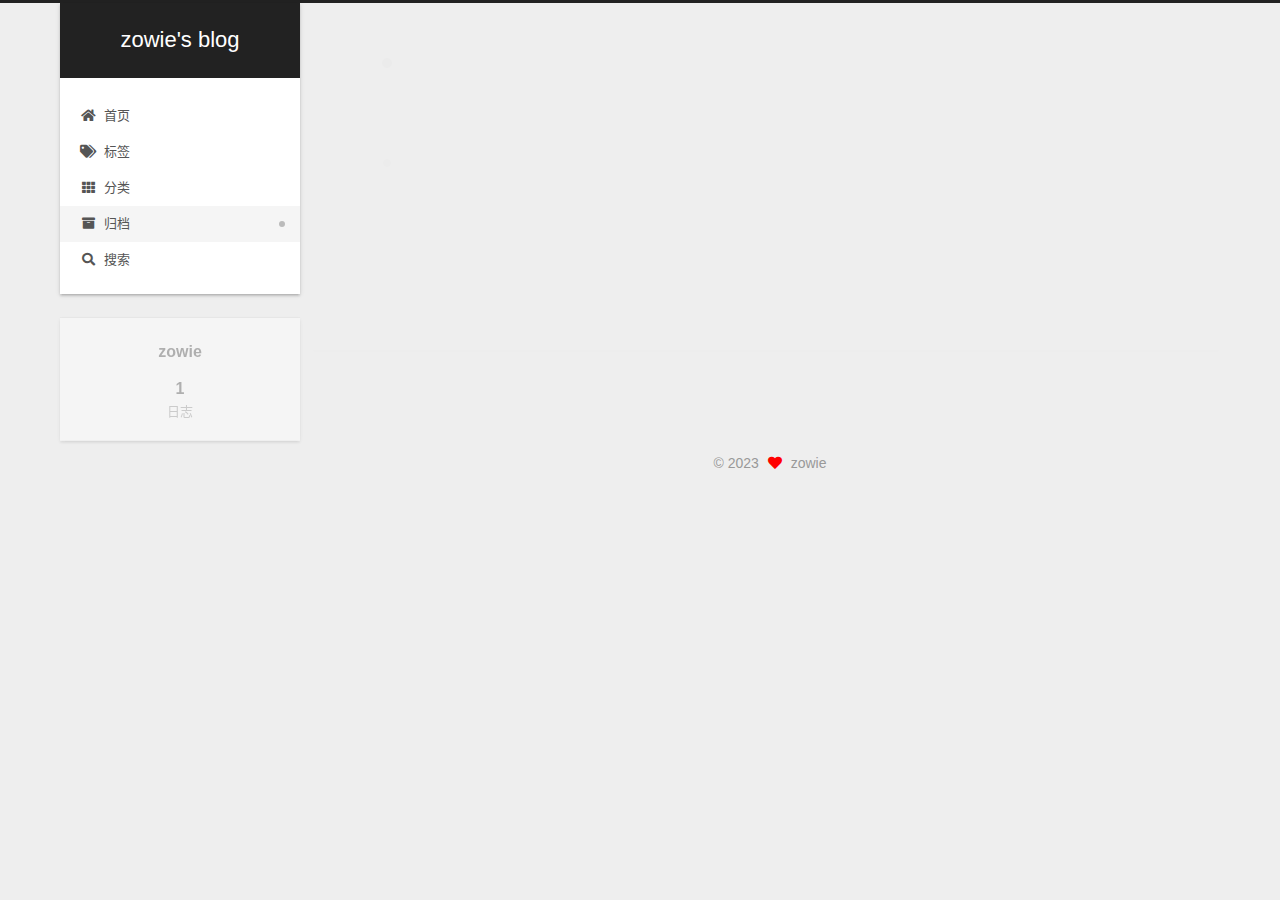
<file: archives/index.html>
<!DOCTYPE html>
<html lang="zh-CN">
<head>
  <meta charset="UTF-8">
<meta name="viewport" content="width=device-width, initial-scale=1, maximum-scale=2">
<meta name="theme-color" content="#222">
<meta name="generator" content="Hexo 7.0.0">
  <link rel="apple-touch-icon" sizes="180x180" href="/images/apple-touch-icon-next.png">
  <link rel="icon" type="image/png" sizes="32x32" href="/images/favicon-32x32-next.png">
  <link rel="icon" type="image/png" sizes="16x16" href="/images/favicon-16x16-next.png">
  <link rel="mask-icon" href="/images/logo.svg" color="#222">

<link rel="stylesheet" href="/css/main.css">


<link rel="stylesheet" href="/lib/font-awesome/css/all.min.css">

<script id="hexo-configurations">
    var NexT = window.NexT || {};
    var CONFIG = {"hostname":"example.com","root":"/","scheme":"Gemini","version":"7.8.0","exturl":false,"sidebar":{"position":"left","display":"post","padding":18,"offset":12,"onmobile":false},"copycode":{"enable":false,"show_result":false,"style":null},"back2top":{"enable":true,"sidebar":false,"scrollpercent":false},"bookmark":{"enable":false,"color":"#222","save":"auto"},"fancybox":false,"mediumzoom":false,"lazyload":false,"pangu":false,"comments":{"style":"tabs","active":null,"storage":true,"lazyload":false,"nav":null},"algolia":{"hits":{"per_page":10},"labels":{"input_placeholder":"Search for Posts","hits_empty":"We didn't find any results for the search: ${query}","hits_stats":"${hits} results found in ${time} ms"}},"localsearch":{"enable":true,"trigger":"auto","top_n_per_article":1,"unescape":false,"preload":false},"motion":{"enable":true,"async":false,"transition":{"post_block":"fadeIn","post_header":"slideDownIn","post_body":"slideDownIn","coll_header":"slideLeftIn","sidebar":"slideUpIn"}},"path":"search.xml"};
  </script>

  <meta property="og:type" content="website">
<meta property="og:title" content="zowie&#39;s blog">
<meta property="og:url" content="http://example.com/archives/index.html">
<meta property="og:site_name" content="zowie&#39;s blog">
<meta property="og:locale" content="zh_CN">
<meta property="article:author" content="zowie">
<meta name="twitter:card" content="summary">

<link rel="canonical" href="http://example.com/archives/">


<script id="page-configurations">
  // https://hexo.io/docs/variables.html
  CONFIG.page = {
    sidebar: "",
    isHome : false,
    isPost : false,
    lang   : 'zh-CN'
  };
</script>

  <title>归档 | zowie's blog</title>
  






  <noscript>
  <style>
  .use-motion .brand,
  .use-motion .menu-item,
  .sidebar-inner,
  .use-motion .post-block,
  .use-motion .pagination,
  .use-motion .comments,
  .use-motion .post-header,
  .use-motion .post-body,
  .use-motion .collection-header { opacity: initial; }

  .use-motion .site-title,
  .use-motion .site-subtitle {
    opacity: initial;
    top: initial;
  }

  .use-motion .logo-line-before i { left: initial; }
  .use-motion .logo-line-after i { right: initial; }
  </style>
</noscript>

</head>

<body itemscope itemtype="http://schema.org/WebPage">
  <div class="container use-motion">
    <div class="headband"></div>

    <header class="header" itemscope itemtype="http://schema.org/WPHeader">
      <div class="header-inner"><div class="site-brand-container">
  <div class="site-nav-toggle">
    <div class="toggle" aria-label="切换导航栏">
      <span class="toggle-line toggle-line-first"></span>
      <span class="toggle-line toggle-line-middle"></span>
      <span class="toggle-line toggle-line-last"></span>
    </div>
  </div>

  <div class="site-meta">

    <a href="/" class="brand" rel="start">
      <span class="logo-line-before"><i></i></span>
      <h1 class="site-title">zowie's blog</h1>
      <span class="logo-line-after"><i></i></span>
    </a>
  </div>

  <div class="site-nav-right">
    <div class="toggle popup-trigger">
        <i class="fa fa-search fa-fw fa-lg"></i>
    </div>
  </div>
</div>




<nav class="site-nav">
  <ul id="menu" class="main-menu menu">
        <li class="menu-item menu-item-home">

    <a href="/" rel="section"><i class="fa fa-home fa-fw"></i>首页</a>

  </li>
        <li class="menu-item menu-item-tags">

    <a href="/tags/" rel="section"><i class="fa fa-tags fa-fw"></i>标签</a>

  </li>
        <li class="menu-item menu-item-categories">

    <a href="/categories/" rel="section"><i class="fa fa-th fa-fw"></i>分类</a>

  </li>
        <li class="menu-item menu-item-archives">

    <a href="/archives/" rel="section"><i class="fa fa-archive fa-fw"></i>归档</a>

  </li>
      <li class="menu-item menu-item-search">
        <a role="button" class="popup-trigger"><i class="fa fa-search fa-fw"></i>搜索
        </a>
      </li>
  </ul>
</nav>



  <div class="search-pop-overlay">
    <div class="popup search-popup">
        <div class="search-header">
  <span class="search-icon">
    <i class="fa fa-search"></i>
  </span>
  <div class="search-input-container">
    <input autocomplete="off" autocapitalize="off"
           placeholder="搜索..." spellcheck="false"
           type="search" class="search-input">
  </div>
  <span class="popup-btn-close">
    <i class="fa fa-times-circle"></i>
  </span>
</div>
<div id="search-result">
  <div id="no-result">
    <i class="fa fa-spinner fa-pulse fa-5x fa-fw"></i>
  </div>
</div>

    </div>
  </div>

</div>
    </header>

    
  <div class="back-to-top">
    <i class="fa fa-arrow-up"></i>
    <span>0%</span>
  </div>


    <main class="main">
      <div class="main-inner">
        <div class="content-wrap">
          

          <div class="content archive">
            

  
  
  
  <div class="post-block">
    <div class="posts-collapse">
      <div class="collection-title">
        <span class="collection-header">嗯..! 目前共计 1 篇日志。 继续努力。</span>
      </div>

      
    <div class="collection-year">
      <span class="collection-header">2023</span>
    </div>

  <article itemscope itemtype="http://schema.org/Article">
    <header class="post-header">

      <div class="post-meta">
        <time itemprop="dateCreated"
              datetime="2023-11-30T23:06:26+08:00"
              content="2023-11-30">
          11-30
        </time>
      </div>

      <div class="post-title">
          <a class="post-title-link" href="/2023/11/30/Test/" itemprop="url">
            <span itemprop="name">Test</span>
          </a>
      </div>

    </header>
  </article>


    </div>
  </div>
  
  
  

  



          </div>
          

<script>
  window.addEventListener('tabs:register', () => {
    let { activeClass } = CONFIG.comments;
    if (CONFIG.comments.storage) {
      activeClass = localStorage.getItem('comments_active') || activeClass;
    }
    if (activeClass) {
      let activeTab = document.querySelector(`a[href="#comment-${activeClass}"]`);
      if (activeTab) {
        activeTab.click();
      }
    }
  });
  if (CONFIG.comments.storage) {
    window.addEventListener('tabs:click', event => {
      if (!event.target.matches('.tabs-comment .tab-content .tab-pane')) return;
      let commentClass = event.target.classList[1];
      localStorage.setItem('comments_active', commentClass);
    });
  }
</script>

        </div>
          
  
  <div class="toggle sidebar-toggle">
    <span class="toggle-line toggle-line-first"></span>
    <span class="toggle-line toggle-line-middle"></span>
    <span class="toggle-line toggle-line-last"></span>
  </div>

  <aside class="sidebar">
    <div class="sidebar-inner">

      <ul class="sidebar-nav motion-element">
        <li class="sidebar-nav-toc">
          文章目录
        </li>
        <li class="sidebar-nav-overview">
          站点概览
        </li>
      </ul>

      <!--noindex-->
      <div class="post-toc-wrap sidebar-panel">
      </div>
      <!--/noindex-->

      <div class="site-overview-wrap sidebar-panel">
        <div class="site-author motion-element" itemprop="author" itemscope itemtype="http://schema.org/Person">
  <p class="site-author-name" itemprop="name">zowie</p>
  <div class="site-description" itemprop="description"></div>
</div>
<div class="site-state-wrap motion-element">
  <nav class="site-state">
      <div class="site-state-item site-state-posts">
          <a href="/archives/">
        
          <span class="site-state-item-count">1</span>
          <span class="site-state-item-name">日志</span>
        </a>
      </div>
  </nav>
</div>



      </div>

    </div>
  </aside>
  <div id="sidebar-dimmer"></div>


      </div>
    </main>

    <footer class="footer">
      <div class="footer-inner">
        

        

<div class="copyright">
  
  &copy; 
  <span itemprop="copyrightYear">2023</span>
  <span class="with-love">
    <i class="fa fa-heart"></i>
  </span>
  <span class="author" itemprop="copyrightHolder">zowie</span>
</div>

        








      </div>
    </footer>
  </div>

  
  <script src="/lib/anime.min.js"></script>
  <script src="/lib/velocity/velocity.min.js"></script>
  <script src="/lib/velocity/velocity.ui.min.js"></script>

<script src="/js/utils.js"></script>

<script src="/js/motion.js"></script>


<script src="/js/schemes/pisces.js"></script>


<script src="/js/next-boot.js"></script>




  




  
<script src="/js/local-search.js"></script>













  

  

</body>
</html>
</file>
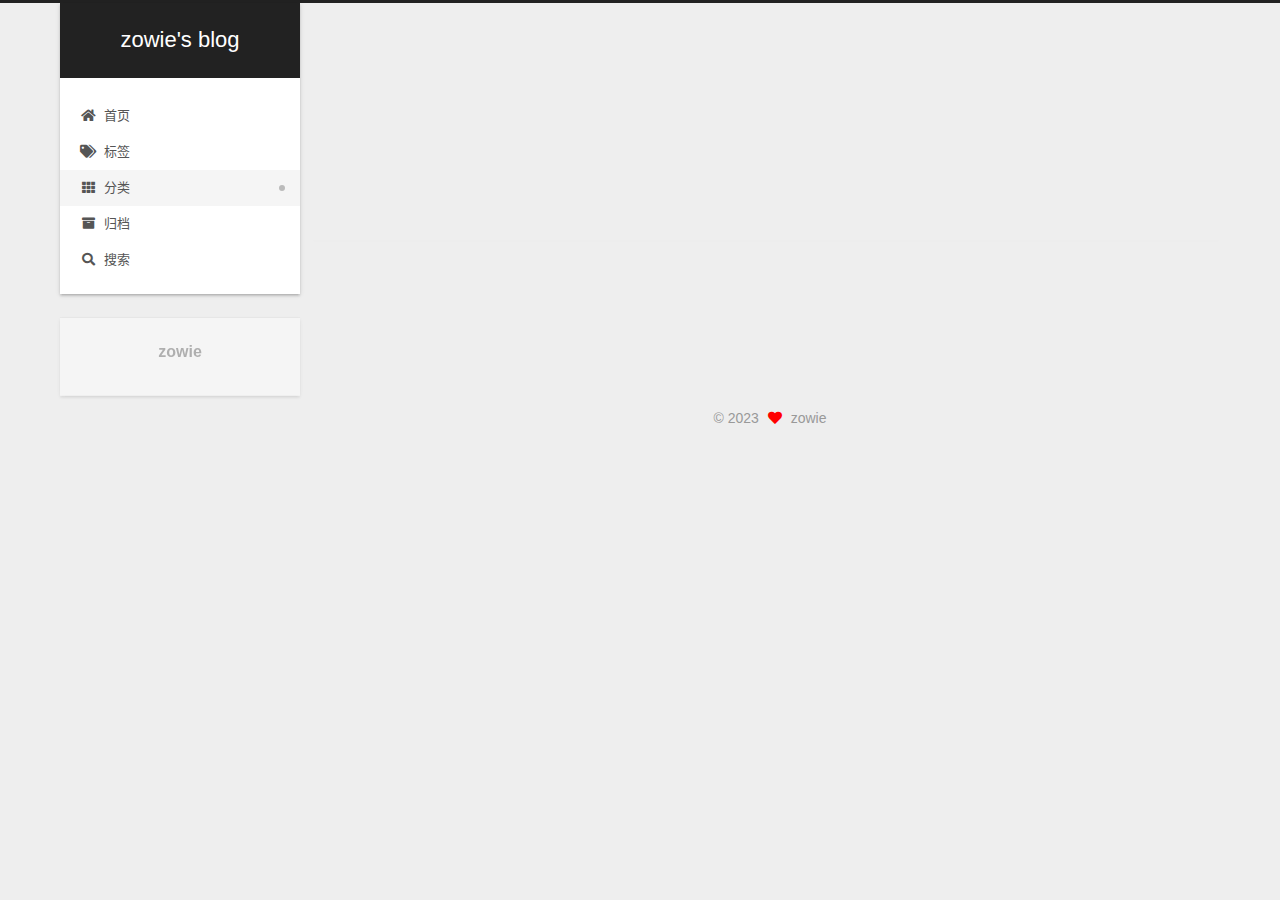
<file: categories/index.html>
<!DOCTYPE html>
<html lang="zh-CN">
<head>
  <meta charset="UTF-8">
<meta name="viewport" content="width=device-width, initial-scale=1, maximum-scale=2">
<meta name="theme-color" content="#222">
<meta name="generator" content="Hexo 7.0.0">
  <link rel="apple-touch-icon" sizes="180x180" href="/images/apple-touch-icon-next.png">
  <link rel="icon" type="image/png" sizes="32x32" href="/images/favicon-32x32-next.png">
  <link rel="icon" type="image/png" sizes="16x16" href="/images/favicon-16x16-next.png">
  <link rel="mask-icon" href="/images/logo.svg" color="#222">

<link rel="stylesheet" href="/css/main.css">


<link rel="stylesheet" href="/lib/font-awesome/css/all.min.css">

<script id="hexo-configurations">
    var NexT = window.NexT || {};
    var CONFIG = {"hostname":"example.com","root":"/","scheme":"Gemini","version":"7.8.0","exturl":false,"sidebar":{"position":"left","display":"post","padding":18,"offset":12,"onmobile":false},"copycode":{"enable":false,"show_result":false,"style":null},"back2top":{"enable":true,"sidebar":false,"scrollpercent":false},"bookmark":{"enable":false,"color":"#222","save":"auto"},"fancybox":false,"mediumzoom":false,"lazyload":false,"pangu":false,"comments":{"style":"tabs","active":null,"storage":true,"lazyload":false,"nav":null},"algolia":{"hits":{"per_page":10},"labels":{"input_placeholder":"Search for Posts","hits_empty":"We didn't find any results for the search: ${query}","hits_stats":"${hits} results found in ${time} ms"}},"localsearch":{"enable":true,"trigger":"auto","top_n_per_article":1,"unescape":false,"preload":false},"motion":{"enable":true,"async":false,"transition":{"post_block":"fadeIn","post_header":"slideDownIn","post_body":"slideDownIn","coll_header":"slideLeftIn","sidebar":"slideUpIn"}},"path":"search.xml"};
  </script>

  <meta property="og:type" content="website">
<meta property="og:title" content="categories">
<meta property="og:url" content="http://example.com/categories/index.html">
<meta property="og:site_name" content="zowie&#39;s blog">
<meta property="og:locale" content="zh_CN">
<meta property="article:published_time" content="2023-11-30T09:09:35.000Z">
<meta property="article:modified_time" content="2023-11-30T09:10:42.243Z">
<meta property="article:author" content="zowie">
<meta name="twitter:card" content="summary">

<link rel="canonical" href="http://example.com/categories/">


<script id="page-configurations">
  // https://hexo.io/docs/variables.html
  CONFIG.page = {
    sidebar: "",
    isHome : false,
    isPost : false,
    lang   : 'zh-CN'
  };
</script>

  <title>categories | zowie's blog
</title>
  






  <noscript>
  <style>
  .use-motion .brand,
  .use-motion .menu-item,
  .sidebar-inner,
  .use-motion .post-block,
  .use-motion .pagination,
  .use-motion .comments,
  .use-motion .post-header,
  .use-motion .post-body,
  .use-motion .collection-header { opacity: initial; }

  .use-motion .site-title,
  .use-motion .site-subtitle {
    opacity: initial;
    top: initial;
  }

  .use-motion .logo-line-before i { left: initial; }
  .use-motion .logo-line-after i { right: initial; }
  </style>
</noscript>

</head>

<body itemscope itemtype="http://schema.org/WebPage">
  <div class="container use-motion">
    <div class="headband"></div>

    <header class="header" itemscope itemtype="http://schema.org/WPHeader">
      <div class="header-inner"><div class="site-brand-container">
  <div class="site-nav-toggle">
    <div class="toggle" aria-label="切换导航栏">
      <span class="toggle-line toggle-line-first"></span>
      <span class="toggle-line toggle-line-middle"></span>
      <span class="toggle-line toggle-line-last"></span>
    </div>
  </div>

  <div class="site-meta">

    <a href="/" class="brand" rel="start">
      <span class="logo-line-before"><i></i></span>
      <h1 class="site-title">zowie's blog</h1>
      <span class="logo-line-after"><i></i></span>
    </a>
  </div>

  <div class="site-nav-right">
    <div class="toggle popup-trigger">
        <i class="fa fa-search fa-fw fa-lg"></i>
    </div>
  </div>
</div>




<nav class="site-nav">
  <ul id="menu" class="main-menu menu">
        <li class="menu-item menu-item-home">

    <a href="/" rel="section"><i class="fa fa-home fa-fw"></i>首页</a>

  </li>
        <li class="menu-item menu-item-tags">

    <a href="/tags/" rel="section"><i class="fa fa-tags fa-fw"></i>标签</a>

  </li>
        <li class="menu-item menu-item-categories">

    <a href="/categories/" rel="section"><i class="fa fa-th fa-fw"></i>分类</a>

  </li>
        <li class="menu-item menu-item-archives">

    <a href="/archives/" rel="section"><i class="fa fa-archive fa-fw"></i>归档</a>

  </li>
      <li class="menu-item menu-item-search">
        <a role="button" class="popup-trigger"><i class="fa fa-search fa-fw"></i>搜索
        </a>
      </li>
  </ul>
</nav>



  <div class="search-pop-overlay">
    <div class="popup search-popup">
        <div class="search-header">
  <span class="search-icon">
    <i class="fa fa-search"></i>
  </span>
  <div class="search-input-container">
    <input autocomplete="off" autocapitalize="off"
           placeholder="搜索..." spellcheck="false"
           type="search" class="search-input">
  </div>
  <span class="popup-btn-close">
    <i class="fa fa-times-circle"></i>
  </span>
</div>
<div id="search-result">
  <div id="no-result">
    <i class="fa fa-spinner fa-pulse fa-5x fa-fw"></i>
  </div>
</div>

    </div>
  </div>

</div>
    </header>

    
  <div class="back-to-top">
    <i class="fa fa-arrow-up"></i>
    <span>0%</span>
  </div>


    <main class="main">
      <div class="main-inner">
        <div class="content-wrap">
          
  
  

          <div class="content page posts-expand">
            

    
    
    
    <div class="post-block" lang="zh-CN">
      <header class="post-header">

<h1 class="post-title" itemprop="name headline">categories
</h1>

<div class="post-meta">
  

</div>

</header>

      
      
      
      <div class="post-body">
          <div class="category-all-page">
            <div class="category-all-title">
              暂无分类
            </div>
            <div class="category-all">
              
            </div>
          </div>
        
      </div>
      
      
      
    </div>
    

    
    
    


          </div>
          

<script>
  window.addEventListener('tabs:register', () => {
    let { activeClass } = CONFIG.comments;
    if (CONFIG.comments.storage) {
      activeClass = localStorage.getItem('comments_active') || activeClass;
    }
    if (activeClass) {
      let activeTab = document.querySelector(`a[href="#comment-${activeClass}"]`);
      if (activeTab) {
        activeTab.click();
      }
    }
  });
  if (CONFIG.comments.storage) {
    window.addEventListener('tabs:click', event => {
      if (!event.target.matches('.tabs-comment .tab-content .tab-pane')) return;
      let commentClass = event.target.classList[1];
      localStorage.setItem('comments_active', commentClass);
    });
  }
</script>

        </div>
          
  
  <div class="toggle sidebar-toggle">
    <span class="toggle-line toggle-line-first"></span>
    <span class="toggle-line toggle-line-middle"></span>
    <span class="toggle-line toggle-line-last"></span>
  </div>

  <aside class="sidebar">
    <div class="sidebar-inner">

      <ul class="sidebar-nav motion-element">
        <li class="sidebar-nav-toc">
          文章目录
        </li>
        <li class="sidebar-nav-overview">
          站点概览
        </li>
      </ul>

      <!--noindex-->
      <div class="post-toc-wrap sidebar-panel">
      </div>
      <!--/noindex-->

      <div class="site-overview-wrap sidebar-panel">
        <div class="site-author motion-element" itemprop="author" itemscope itemtype="http://schema.org/Person">
  <p class="site-author-name" itemprop="name">zowie</p>
  <div class="site-description" itemprop="description"></div>
</div>
<div class="site-state-wrap motion-element">
  <nav class="site-state">
  </nav>
</div>



      </div>

    </div>
  </aside>
  <div id="sidebar-dimmer"></div>


      </div>
    </main>

    <footer class="footer">
      <div class="footer-inner">
        

        

<div class="copyright">
  
  &copy; 
  <span itemprop="copyrightYear">2023</span>
  <span class="with-love">
    <i class="fa fa-heart"></i>
  </span>
  <span class="author" itemprop="copyrightHolder">zowie</span>
</div>

        








      </div>
    </footer>
  </div>

  
  <script src="/lib/anime.min.js"></script>
  <script src="/lib/velocity/velocity.min.js"></script>
  <script src="/lib/velocity/velocity.ui.min.js"></script>

<script src="/js/utils.js"></script>

<script src="/js/motion.js"></script>


<script src="/js/schemes/pisces.js"></script>


<script src="/js/next-boot.js"></script>




  




  
<script src="/js/local-search.js"></script>













  

  

</body>
</html>
</file>
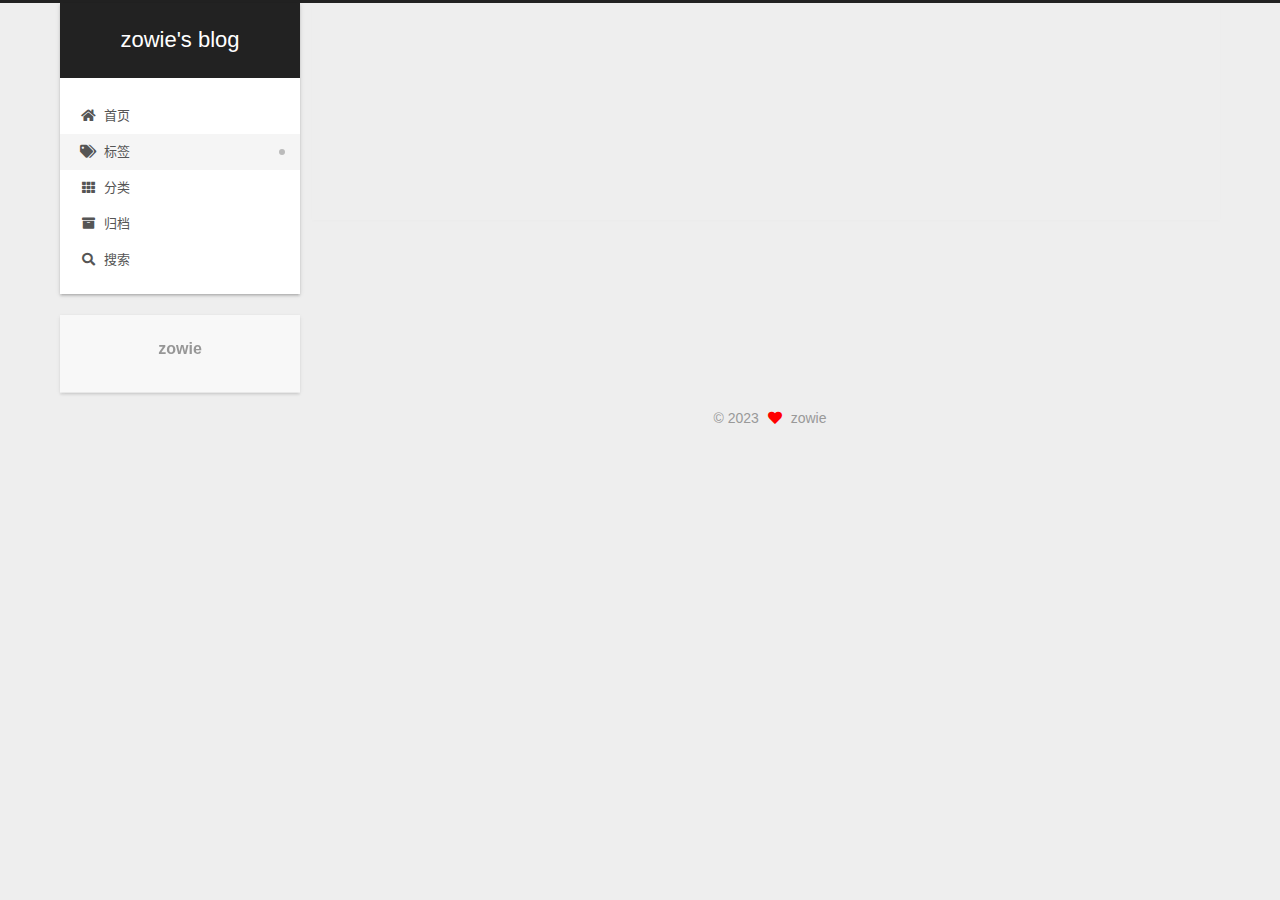
<file: tags/index.html>
<!DOCTYPE html>
<html lang="zh-CN">
<head>
  <meta charset="UTF-8">
<meta name="viewport" content="width=device-width, initial-scale=1, maximum-scale=2">
<meta name="theme-color" content="#222">
<meta name="generator" content="Hexo 7.0.0">
  <link rel="apple-touch-icon" sizes="180x180" href="/images/apple-touch-icon-next.png">
  <link rel="icon" type="image/png" sizes="32x32" href="/images/favicon-32x32-next.png">
  <link rel="icon" type="image/png" sizes="16x16" href="/images/favicon-16x16-next.png">
  <link rel="mask-icon" href="/images/logo.svg" color="#222">

<link rel="stylesheet" href="/css/main.css">


<link rel="stylesheet" href="/lib/font-awesome/css/all.min.css">

<script id="hexo-configurations">
    var NexT = window.NexT || {};
    var CONFIG = {"hostname":"example.com","root":"/","scheme":"Gemini","version":"7.8.0","exturl":false,"sidebar":{"position":"left","display":"post","padding":18,"offset":12,"onmobile":false},"copycode":{"enable":false,"show_result":false,"style":null},"back2top":{"enable":true,"sidebar":false,"scrollpercent":false},"bookmark":{"enable":false,"color":"#222","save":"auto"},"fancybox":false,"mediumzoom":false,"lazyload":false,"pangu":false,"comments":{"style":"tabs","active":null,"storage":true,"lazyload":false,"nav":null},"algolia":{"hits":{"per_page":10},"labels":{"input_placeholder":"Search for Posts","hits_empty":"We didn't find any results for the search: ${query}","hits_stats":"${hits} results found in ${time} ms"}},"localsearch":{"enable":true,"trigger":"auto","top_n_per_article":1,"unescape":false,"preload":false},"motion":{"enable":true,"async":false,"transition":{"post_block":"fadeIn","post_header":"slideDownIn","post_body":"slideDownIn","coll_header":"slideLeftIn","sidebar":"slideUpIn"}},"path":"search.xml"};
  </script>

  <meta property="og:type" content="website">
<meta property="og:title" content="tags">
<meta property="og:url" content="http://example.com/tags/index.html">
<meta property="og:site_name" content="zowie&#39;s blog">
<meta property="og:locale" content="zh_CN">
<meta property="article:published_time" content="2023-11-30T09:23:44.000Z">
<meta property="article:modified_time" content="2023-11-30T09:24:25.384Z">
<meta property="article:author" content="zowie">
<meta name="twitter:card" content="summary">

<link rel="canonical" href="http://example.com/tags/">


<script id="page-configurations">
  // https://hexo.io/docs/variables.html
  CONFIG.page = {
    sidebar: "",
    isHome : false,
    isPost : false,
    lang   : 'zh-CN'
  };
</script>

  <title>tags | zowie's blog
</title>
  






  <noscript>
  <style>
  .use-motion .brand,
  .use-motion .menu-item,
  .sidebar-inner,
  .use-motion .post-block,
  .use-motion .pagination,
  .use-motion .comments,
  .use-motion .post-header,
  .use-motion .post-body,
  .use-motion .collection-header { opacity: initial; }

  .use-motion .site-title,
  .use-motion .site-subtitle {
    opacity: initial;
    top: initial;
  }

  .use-motion .logo-line-before i { left: initial; }
  .use-motion .logo-line-after i { right: initial; }
  </style>
</noscript>

</head>

<body itemscope itemtype="http://schema.org/WebPage">
  <div class="container use-motion">
    <div class="headband"></div>

    <header class="header" itemscope itemtype="http://schema.org/WPHeader">
      <div class="header-inner"><div class="site-brand-container">
  <div class="site-nav-toggle">
    <div class="toggle" aria-label="切换导航栏">
      <span class="toggle-line toggle-line-first"></span>
      <span class="toggle-line toggle-line-middle"></span>
      <span class="toggle-line toggle-line-last"></span>
    </div>
  </div>

  <div class="site-meta">

    <a href="/" class="brand" rel="start">
      <span class="logo-line-before"><i></i></span>
      <h1 class="site-title">zowie's blog</h1>
      <span class="logo-line-after"><i></i></span>
    </a>
  </div>

  <div class="site-nav-right">
    <div class="toggle popup-trigger">
        <i class="fa fa-search fa-fw fa-lg"></i>
    </div>
  </div>
</div>




<nav class="site-nav">
  <ul id="menu" class="main-menu menu">
        <li class="menu-item menu-item-home">

    <a href="/" rel="section"><i class="fa fa-home fa-fw"></i>首页</a>

  </li>
        <li class="menu-item menu-item-tags">

    <a href="/tags/" rel="section"><i class="fa fa-tags fa-fw"></i>标签</a>

  </li>
        <li class="menu-item menu-item-categories">

    <a href="/categories/" rel="section"><i class="fa fa-th fa-fw"></i>分类</a>

  </li>
        <li class="menu-item menu-item-archives">

    <a href="/archives/" rel="section"><i class="fa fa-archive fa-fw"></i>归档</a>

  </li>
      <li class="menu-item menu-item-search">
        <a role="button" class="popup-trigger"><i class="fa fa-search fa-fw"></i>搜索
        </a>
      </li>
  </ul>
</nav>



  <div class="search-pop-overlay">
    <div class="popup search-popup">
        <div class="search-header">
  <span class="search-icon">
    <i class="fa fa-search"></i>
  </span>
  <div class="search-input-container">
    <input autocomplete="off" autocapitalize="off"
           placeholder="搜索..." spellcheck="false"
           type="search" class="search-input">
  </div>
  <span class="popup-btn-close">
    <i class="fa fa-times-circle"></i>
  </span>
</div>
<div id="search-result">
  <div id="no-result">
    <i class="fa fa-spinner fa-pulse fa-5x fa-fw"></i>
  </div>
</div>

    </div>
  </div>

</div>
    </header>

    
  <div class="back-to-top">
    <i class="fa fa-arrow-up"></i>
    <span>0%</span>
  </div>


    <main class="main">
      <div class="main-inner">
        <div class="content-wrap">
          
  
  

          <div class="content page posts-expand">
            

    
    
    
    <div class="post-block" lang="zh-CN">
      <header class="post-header">

<h1 class="post-title" itemprop="name headline">tags
</h1>

<div class="post-meta">
  

</div>

</header>

      
      
      
      <div class="post-body">
          <div class="tag-cloud">
            <div class="tag-cloud-title">
              暂无标签
            </div>
            <div class="tag-cloud-tags">
              
            </div>
          </div>
        
      </div>
      
      
      
    </div>
    

    
    
    


          </div>
          

<script>
  window.addEventListener('tabs:register', () => {
    let { activeClass } = CONFIG.comments;
    if (CONFIG.comments.storage) {
      activeClass = localStorage.getItem('comments_active') || activeClass;
    }
    if (activeClass) {
      let activeTab = document.querySelector(`a[href="#comment-${activeClass}"]`);
      if (activeTab) {
        activeTab.click();
      }
    }
  });
  if (CONFIG.comments.storage) {
    window.addEventListener('tabs:click', event => {
      if (!event.target.matches('.tabs-comment .tab-content .tab-pane')) return;
      let commentClass = event.target.classList[1];
      localStorage.setItem('comments_active', commentClass);
    });
  }
</script>

        </div>
          
  
  <div class="toggle sidebar-toggle">
    <span class="toggle-line toggle-line-first"></span>
    <span class="toggle-line toggle-line-middle"></span>
    <span class="toggle-line toggle-line-last"></span>
  </div>

  <aside class="sidebar">
    <div class="sidebar-inner">

      <ul class="sidebar-nav motion-element">
        <li class="sidebar-nav-toc">
          文章目录
        </li>
        <li class="sidebar-nav-overview">
          站点概览
        </li>
      </ul>

      <!--noindex-->
      <div class="post-toc-wrap sidebar-panel">
      </div>
      <!--/noindex-->

      <div class="site-overview-wrap sidebar-panel">
        <div class="site-author motion-element" itemprop="author" itemscope itemtype="http://schema.org/Person">
  <p class="site-author-name" itemprop="name">zowie</p>
  <div class="site-description" itemprop="description"></div>
</div>
<div class="site-state-wrap motion-element">
  <nav class="site-state">
  </nav>
</div>



      </div>

    </div>
  </aside>
  <div id="sidebar-dimmer"></div>


      </div>
    </main>

    <footer class="footer">
      <div class="footer-inner">
        

        

<div class="copyright">
  
  &copy; 
  <span itemprop="copyrightYear">2023</span>
  <span class="with-love">
    <i class="fa fa-heart"></i>
  </span>
  <span class="author" itemprop="copyrightHolder">zowie</span>
</div>

        








      </div>
    </footer>
  </div>

  
  <script src="/lib/anime.min.js"></script>
  <script src="/lib/velocity/velocity.min.js"></script>
  <script src="/lib/velocity/velocity.ui.min.js"></script>

<script src="/js/utils.js"></script>

<script src="/js/motion.js"></script>


<script src="/js/schemes/pisces.js"></script>


<script src="/js/next-boot.js"></script>




  




  
<script src="/js/local-search.js"></script>













  

  

</body>
</html>
</file>
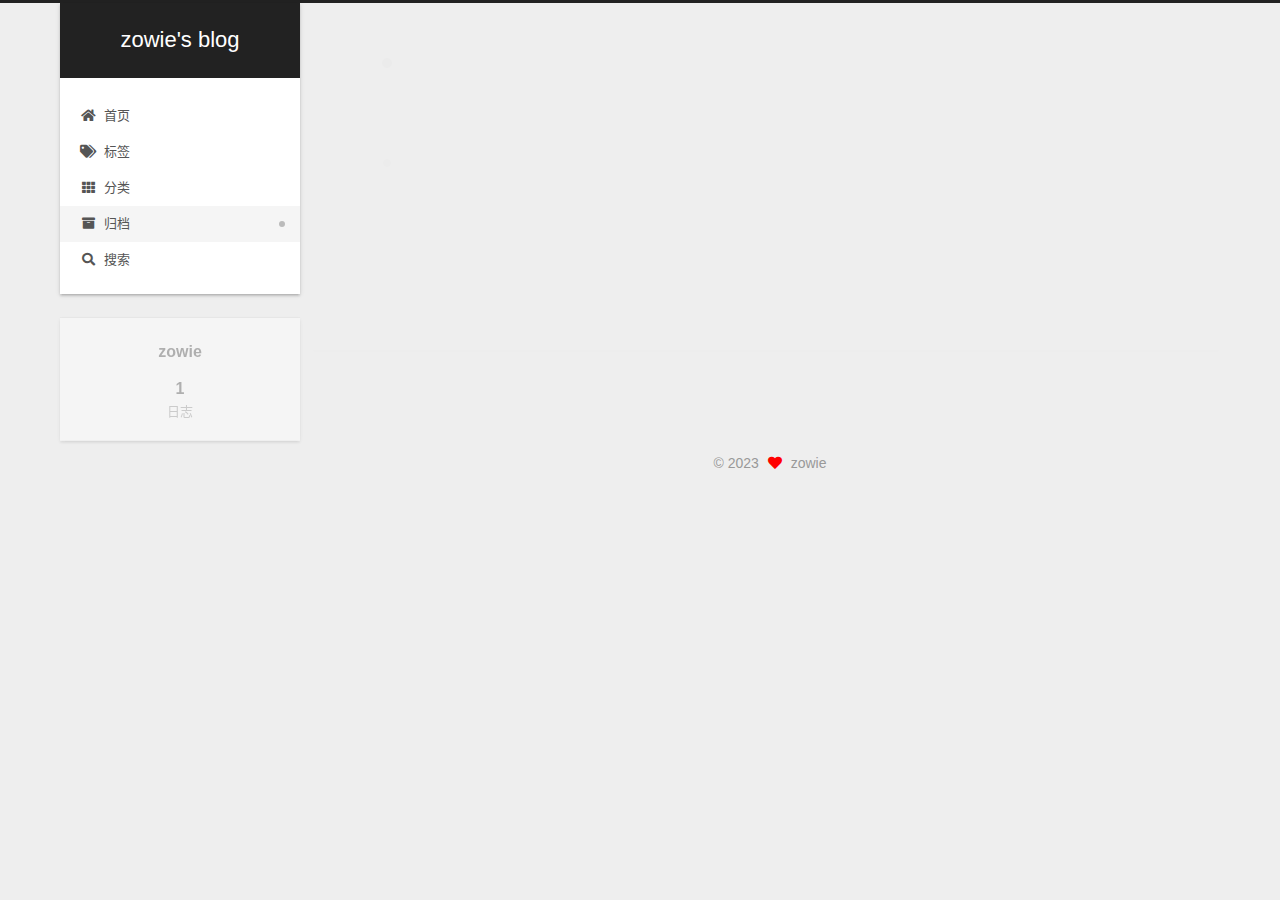
<file: archives/2023/index.html>
<!DOCTYPE html>
<html lang="zh-CN">
<head>
  <meta charset="UTF-8">
<meta name="viewport" content="width=device-width, initial-scale=1, maximum-scale=2">
<meta name="theme-color" content="#222">
<meta name="generator" content="Hexo 7.0.0">
  <link rel="apple-touch-icon" sizes="180x180" href="/images/apple-touch-icon-next.png">
  <link rel="icon" type="image/png" sizes="32x32" href="/images/favicon-32x32-next.png">
  <link rel="icon" type="image/png" sizes="16x16" href="/images/favicon-16x16-next.png">
  <link rel="mask-icon" href="/images/logo.svg" color="#222">

<link rel="stylesheet" href="/css/main.css">


<link rel="stylesheet" href="/lib/font-awesome/css/all.min.css">

<script id="hexo-configurations">
    var NexT = window.NexT || {};
    var CONFIG = {"hostname":"example.com","root":"/","scheme":"Gemini","version":"7.8.0","exturl":false,"sidebar":{"position":"left","display":"post","padding":18,"offset":12,"onmobile":false},"copycode":{"enable":false,"show_result":false,"style":null},"back2top":{"enable":true,"sidebar":false,"scrollpercent":false},"bookmark":{"enable":false,"color":"#222","save":"auto"},"fancybox":false,"mediumzoom":false,"lazyload":false,"pangu":false,"comments":{"style":"tabs","active":null,"storage":true,"lazyload":false,"nav":null},"algolia":{"hits":{"per_page":10},"labels":{"input_placeholder":"Search for Posts","hits_empty":"We didn't find any results for the search: ${query}","hits_stats":"${hits} results found in ${time} ms"}},"localsearch":{"enable":true,"trigger":"auto","top_n_per_article":1,"unescape":false,"preload":false},"motion":{"enable":true,"async":false,"transition":{"post_block":"fadeIn","post_header":"slideDownIn","post_body":"slideDownIn","coll_header":"slideLeftIn","sidebar":"slideUpIn"}},"path":"search.xml"};
  </script>

  <meta property="og:type" content="website">
<meta property="og:title" content="zowie&#39;s blog">
<meta property="og:url" content="http://example.com/archives/2023/index.html">
<meta property="og:site_name" content="zowie&#39;s blog">
<meta property="og:locale" content="zh_CN">
<meta property="article:author" content="zowie">
<meta name="twitter:card" content="summary">

<link rel="canonical" href="http://example.com/archives/2023/">


<script id="page-configurations">
  // https://hexo.io/docs/variables.html
  CONFIG.page = {
    sidebar: "",
    isHome : false,
    isPost : false,
    lang   : 'zh-CN'
  };
</script>

  <title>归档 | zowie's blog</title>
  






  <noscript>
  <style>
  .use-motion .brand,
  .use-motion .menu-item,
  .sidebar-inner,
  .use-motion .post-block,
  .use-motion .pagination,
  .use-motion .comments,
  .use-motion .post-header,
  .use-motion .post-body,
  .use-motion .collection-header { opacity: initial; }

  .use-motion .site-title,
  .use-motion .site-subtitle {
    opacity: initial;
    top: initial;
  }

  .use-motion .logo-line-before i { left: initial; }
  .use-motion .logo-line-after i { right: initial; }
  </style>
</noscript>

</head>

<body itemscope itemtype="http://schema.org/WebPage">
  <div class="container use-motion">
    <div class="headband"></div>

    <header class="header" itemscope itemtype="http://schema.org/WPHeader">
      <div class="header-inner"><div class="site-brand-container">
  <div class="site-nav-toggle">
    <div class="toggle" aria-label="切换导航栏">
      <span class="toggle-line toggle-line-first"></span>
      <span class="toggle-line toggle-line-middle"></span>
      <span class="toggle-line toggle-line-last"></span>
    </div>
  </div>

  <div class="site-meta">

    <a href="/" class="brand" rel="start">
      <span class="logo-line-before"><i></i></span>
      <h1 class="site-title">zowie's blog</h1>
      <span class="logo-line-after"><i></i></span>
    </a>
  </div>

  <div class="site-nav-right">
    <div class="toggle popup-trigger">
        <i class="fa fa-search fa-fw fa-lg"></i>
    </div>
  </div>
</div>




<nav class="site-nav">
  <ul id="menu" class="main-menu menu">
        <li class="menu-item menu-item-home">

    <a href="/" rel="section"><i class="fa fa-home fa-fw"></i>首页</a>

  </li>
        <li class="menu-item menu-item-tags">

    <a href="/tags/" rel="section"><i class="fa fa-tags fa-fw"></i>标签</a>

  </li>
        <li class="menu-item menu-item-categories">

    <a href="/categories/" rel="section"><i class="fa fa-th fa-fw"></i>分类</a>

  </li>
        <li class="menu-item menu-item-archives">

    <a href="/archives/" rel="section"><i class="fa fa-archive fa-fw"></i>归档</a>

  </li>
      <li class="menu-item menu-item-search">
        <a role="button" class="popup-trigger"><i class="fa fa-search fa-fw"></i>搜索
        </a>
      </li>
  </ul>
</nav>



  <div class="search-pop-overlay">
    <div class="popup search-popup">
        <div class="search-header">
  <span class="search-icon">
    <i class="fa fa-search"></i>
  </span>
  <div class="search-input-container">
    <input autocomplete="off" autocapitalize="off"
           placeholder="搜索..." spellcheck="false"
           type="search" class="search-input">
  </div>
  <span class="popup-btn-close">
    <i class="fa fa-times-circle"></i>
  </span>
</div>
<div id="search-result">
  <div id="no-result">
    <i class="fa fa-spinner fa-pulse fa-5x fa-fw"></i>
  </div>
</div>

    </div>
  </div>

</div>
    </header>

    
  <div class="back-to-top">
    <i class="fa fa-arrow-up"></i>
    <span>0%</span>
  </div>


    <main class="main">
      <div class="main-inner">
        <div class="content-wrap">
          

          <div class="content archive">
            

  
  
  
  <div class="post-block">
    <div class="posts-collapse">
      <div class="collection-title">
        <span class="collection-header">嗯..! 目前共计 1 篇日志。 继续努力。</span>
      </div>

      
    <div class="collection-year">
      <span class="collection-header">2023</span>
    </div>

  <article itemscope itemtype="http://schema.org/Article">
    <header class="post-header">

      <div class="post-meta">
        <time itemprop="dateCreated"
              datetime="2023-11-30T23:06:26+08:00"
              content="2023-11-30">
          11-30
        </time>
      </div>

      <div class="post-title">
          <a class="post-title-link" href="/2023/11/30/Test/" itemprop="url">
            <span itemprop="name">Test</span>
          </a>
      </div>

    </header>
  </article>


    </div>
  </div>
  
  
  

  



          </div>
          

<script>
  window.addEventListener('tabs:register', () => {
    let { activeClass } = CONFIG.comments;
    if (CONFIG.comments.storage) {
      activeClass = localStorage.getItem('comments_active') || activeClass;
    }
    if (activeClass) {
      let activeTab = document.querySelector(`a[href="#comment-${activeClass}"]`);
      if (activeTab) {
        activeTab.click();
      }
    }
  });
  if (CONFIG.comments.storage) {
    window.addEventListener('tabs:click', event => {
      if (!event.target.matches('.tabs-comment .tab-content .tab-pane')) return;
      let commentClass = event.target.classList[1];
      localStorage.setItem('comments_active', commentClass);
    });
  }
</script>

        </div>
          
  
  <div class="toggle sidebar-toggle">
    <span class="toggle-line toggle-line-first"></span>
    <span class="toggle-line toggle-line-middle"></span>
    <span class="toggle-line toggle-line-last"></span>
  </div>

  <aside class="sidebar">
    <div class="sidebar-inner">

      <ul class="sidebar-nav motion-element">
        <li class="sidebar-nav-toc">
          文章目录
        </li>
        <li class="sidebar-nav-overview">
          站点概览
        </li>
      </ul>

      <!--noindex-->
      <div class="post-toc-wrap sidebar-panel">
      </div>
      <!--/noindex-->

      <div class="site-overview-wrap sidebar-panel">
        <div class="site-author motion-element" itemprop="author" itemscope itemtype="http://schema.org/Person">
  <p class="site-author-name" itemprop="name">zowie</p>
  <div class="site-description" itemprop="description"></div>
</div>
<div class="site-state-wrap motion-element">
  <nav class="site-state">
      <div class="site-state-item site-state-posts">
          <a href="/archives/">
        
          <span class="site-state-item-count">1</span>
          <span class="site-state-item-name">日志</span>
        </a>
      </div>
  </nav>
</div>



      </div>

    </div>
  </aside>
  <div id="sidebar-dimmer"></div>


      </div>
    </main>

    <footer class="footer">
      <div class="footer-inner">
        

        

<div class="copyright">
  
  &copy; 
  <span itemprop="copyrightYear">2023</span>
  <span class="with-love">
    <i class="fa fa-heart"></i>
  </span>
  <span class="author" itemprop="copyrightHolder">zowie</span>
</div>

        








      </div>
    </footer>
  </div>

  
  <script src="/lib/anime.min.js"></script>
  <script src="/lib/velocity/velocity.min.js"></script>
  <script src="/lib/velocity/velocity.ui.min.js"></script>

<script src="/js/utils.js"></script>

<script src="/js/motion.js"></script>


<script src="/js/schemes/pisces.js"></script>


<script src="/js/next-boot.js"></script>




  




  
<script src="/js/local-search.js"></script>













  

  

</body>
</html>
</file>
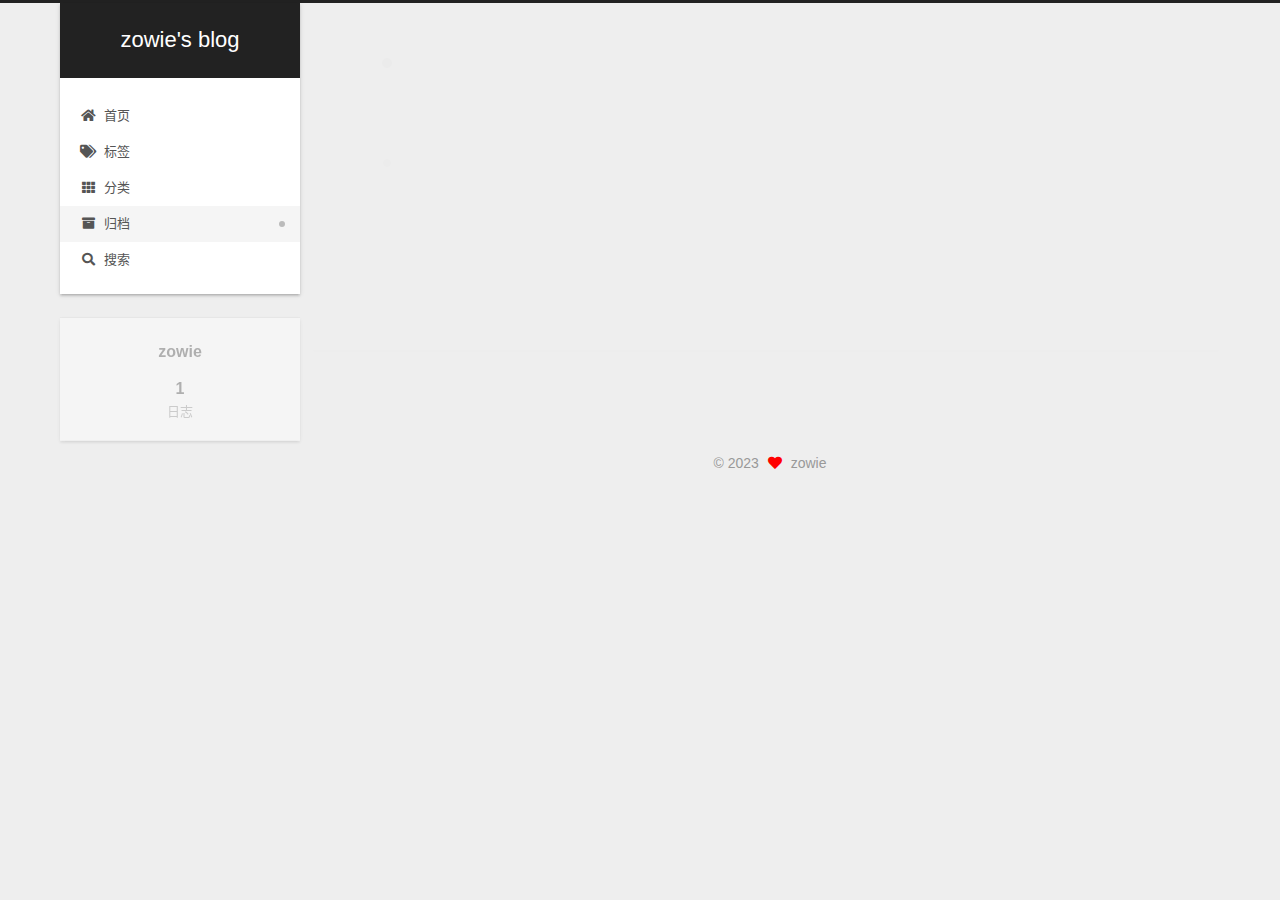
<file: archives/2023/11/index.html>
<!DOCTYPE html>
<html lang="zh-CN">
<head>
  <meta charset="UTF-8">
<meta name="viewport" content="width=device-width, initial-scale=1, maximum-scale=2">
<meta name="theme-color" content="#222">
<meta name="generator" content="Hexo 7.0.0">
  <link rel="apple-touch-icon" sizes="180x180" href="/images/apple-touch-icon-next.png">
  <link rel="icon" type="image/png" sizes="32x32" href="/images/favicon-32x32-next.png">
  <link rel="icon" type="image/png" sizes="16x16" href="/images/favicon-16x16-next.png">
  <link rel="mask-icon" href="/images/logo.svg" color="#222">

<link rel="stylesheet" href="/css/main.css">


<link rel="stylesheet" href="/lib/font-awesome/css/all.min.css">

<script id="hexo-configurations">
    var NexT = window.NexT || {};
    var CONFIG = {"hostname":"example.com","root":"/","scheme":"Gemini","version":"7.8.0","exturl":false,"sidebar":{"position":"left","display":"post","padding":18,"offset":12,"onmobile":false},"copycode":{"enable":false,"show_result":false,"style":null},"back2top":{"enable":true,"sidebar":false,"scrollpercent":false},"bookmark":{"enable":false,"color":"#222","save":"auto"},"fancybox":false,"mediumzoom":false,"lazyload":false,"pangu":false,"comments":{"style":"tabs","active":null,"storage":true,"lazyload":false,"nav":null},"algolia":{"hits":{"per_page":10},"labels":{"input_placeholder":"Search for Posts","hits_empty":"We didn't find any results for the search: ${query}","hits_stats":"${hits} results found in ${time} ms"}},"localsearch":{"enable":true,"trigger":"auto","top_n_per_article":1,"unescape":false,"preload":false},"motion":{"enable":true,"async":false,"transition":{"post_block":"fadeIn","post_header":"slideDownIn","post_body":"slideDownIn","coll_header":"slideLeftIn","sidebar":"slideUpIn"}},"path":"search.xml"};
  </script>

  <meta property="og:type" content="website">
<meta property="og:title" content="zowie&#39;s blog">
<meta property="og:url" content="http://example.com/archives/2023/11/index.html">
<meta property="og:site_name" content="zowie&#39;s blog">
<meta property="og:locale" content="zh_CN">
<meta property="article:author" content="zowie">
<meta name="twitter:card" content="summary">

<link rel="canonical" href="http://example.com/archives/2023/11/">


<script id="page-configurations">
  // https://hexo.io/docs/variables.html
  CONFIG.page = {
    sidebar: "",
    isHome : false,
    isPost : false,
    lang   : 'zh-CN'
  };
</script>

  <title>归档 | zowie's blog</title>
  






  <noscript>
  <style>
  .use-motion .brand,
  .use-motion .menu-item,
  .sidebar-inner,
  .use-motion .post-block,
  .use-motion .pagination,
  .use-motion .comments,
  .use-motion .post-header,
  .use-motion .post-body,
  .use-motion .collection-header { opacity: initial; }

  .use-motion .site-title,
  .use-motion .site-subtitle {
    opacity: initial;
    top: initial;
  }

  .use-motion .logo-line-before i { left: initial; }
  .use-motion .logo-line-after i { right: initial; }
  </style>
</noscript>

</head>

<body itemscope itemtype="http://schema.org/WebPage">
  <div class="container use-motion">
    <div class="headband"></div>

    <header class="header" itemscope itemtype="http://schema.org/WPHeader">
      <div class="header-inner"><div class="site-brand-container">
  <div class="site-nav-toggle">
    <div class="toggle" aria-label="切换导航栏">
      <span class="toggle-line toggle-line-first"></span>
      <span class="toggle-line toggle-line-middle"></span>
      <span class="toggle-line toggle-line-last"></span>
    </div>
  </div>

  <div class="site-meta">

    <a href="/" class="brand" rel="start">
      <span class="logo-line-before"><i></i></span>
      <h1 class="site-title">zowie's blog</h1>
      <span class="logo-line-after"><i></i></span>
    </a>
  </div>

  <div class="site-nav-right">
    <div class="toggle popup-trigger">
        <i class="fa fa-search fa-fw fa-lg"></i>
    </div>
  </div>
</div>




<nav class="site-nav">
  <ul id="menu" class="main-menu menu">
        <li class="menu-item menu-item-home">

    <a href="/" rel="section"><i class="fa fa-home fa-fw"></i>首页</a>

  </li>
        <li class="menu-item menu-item-tags">

    <a href="/tags/" rel="section"><i class="fa fa-tags fa-fw"></i>标签</a>

  </li>
        <li class="menu-item menu-item-categories">

    <a href="/categories/" rel="section"><i class="fa fa-th fa-fw"></i>分类</a>

  </li>
        <li class="menu-item menu-item-archives">

    <a href="/archives/" rel="section"><i class="fa fa-archive fa-fw"></i>归档</a>

  </li>
      <li class="menu-item menu-item-search">
        <a role="button" class="popup-trigger"><i class="fa fa-search fa-fw"></i>搜索
        </a>
      </li>
  </ul>
</nav>



  <div class="search-pop-overlay">
    <div class="popup search-popup">
        <div class="search-header">
  <span class="search-icon">
    <i class="fa fa-search"></i>
  </span>
  <div class="search-input-container">
    <input autocomplete="off" autocapitalize="off"
           placeholder="搜索..." spellcheck="false"
           type="search" class="search-input">
  </div>
  <span class="popup-btn-close">
    <i class="fa fa-times-circle"></i>
  </span>
</div>
<div id="search-result">
  <div id="no-result">
    <i class="fa fa-spinner fa-pulse fa-5x fa-fw"></i>
  </div>
</div>

    </div>
  </div>

</div>
    </header>

    
  <div class="back-to-top">
    <i class="fa fa-arrow-up"></i>
    <span>0%</span>
  </div>


    <main class="main">
      <div class="main-inner">
        <div class="content-wrap">
          

          <div class="content archive">
            

  
  
  
  <div class="post-block">
    <div class="posts-collapse">
      <div class="collection-title">
        <span class="collection-header">嗯..! 目前共计 1 篇日志。 继续努力。</span>
      </div>

      
    <div class="collection-year">
      <span class="collection-header">2023</span>
    </div>

  <article itemscope itemtype="http://schema.org/Article">
    <header class="post-header">

      <div class="post-meta">
        <time itemprop="dateCreated"
              datetime="2023-11-30T23:06:26+08:00"
              content="2023-11-30">
          11-30
        </time>
      </div>

      <div class="post-title">
          <a class="post-title-link" href="/2023/11/30/Test/" itemprop="url">
            <span itemprop="name">Test</span>
          </a>
      </div>

    </header>
  </article>


    </div>
  </div>
  
  
  

  



          </div>
          

<script>
  window.addEventListener('tabs:register', () => {
    let { activeClass } = CONFIG.comments;
    if (CONFIG.comments.storage) {
      activeClass = localStorage.getItem('comments_active') || activeClass;
    }
    if (activeClass) {
      let activeTab = document.querySelector(`a[href="#comment-${activeClass}"]`);
      if (activeTab) {
        activeTab.click();
      }
    }
  });
  if (CONFIG.comments.storage) {
    window.addEventListener('tabs:click', event => {
      if (!event.target.matches('.tabs-comment .tab-content .tab-pane')) return;
      let commentClass = event.target.classList[1];
      localStorage.setItem('comments_active', commentClass);
    });
  }
</script>

        </div>
          
  
  <div class="toggle sidebar-toggle">
    <span class="toggle-line toggle-line-first"></span>
    <span class="toggle-line toggle-line-middle"></span>
    <span class="toggle-line toggle-line-last"></span>
  </div>

  <aside class="sidebar">
    <div class="sidebar-inner">

      <ul class="sidebar-nav motion-element">
        <li class="sidebar-nav-toc">
          文章目录
        </li>
        <li class="sidebar-nav-overview">
          站点概览
        </li>
      </ul>

      <!--noindex-->
      <div class="post-toc-wrap sidebar-panel">
      </div>
      <!--/noindex-->

      <div class="site-overview-wrap sidebar-panel">
        <div class="site-author motion-element" itemprop="author" itemscope itemtype="http://schema.org/Person">
  <p class="site-author-name" itemprop="name">zowie</p>
  <div class="site-description" itemprop="description"></div>
</div>
<div class="site-state-wrap motion-element">
  <nav class="site-state">
      <div class="site-state-item site-state-posts">
          <a href="/archives/">
        
          <span class="site-state-item-count">1</span>
          <span class="site-state-item-name">日志</span>
        </a>
      </div>
  </nav>
</div>



      </div>

    </div>
  </aside>
  <div id="sidebar-dimmer"></div>


      </div>
    </main>

    <footer class="footer">
      <div class="footer-inner">
        

        

<div class="copyright">
  
  &copy; 
  <span itemprop="copyrightYear">2023</span>
  <span class="with-love">
    <i class="fa fa-heart"></i>
  </span>
  <span class="author" itemprop="copyrightHolder">zowie</span>
</div>

        








      </div>
    </footer>
  </div>

  
  <script src="/lib/anime.min.js"></script>
  <script src="/lib/velocity/velocity.min.js"></script>
  <script src="/lib/velocity/velocity.ui.min.js"></script>

<script src="/js/utils.js"></script>

<script src="/js/motion.js"></script>


<script src="/js/schemes/pisces.js"></script>


<script src="/js/next-boot.js"></script>




  




  
<script src="/js/local-search.js"></script>













  

  

</body>
</html>
</file>
<file: css/main.css>
:root {
  --body-bg-color: #eee;
  --content-bg-color: #fff;
  --card-bg-color: #f5f5f5;
  --text-color: #555;
  --blockquote-color: #666;
  --link-color: #555;
  --link-hover-color: #222;
  --brand-color: #fff;
  --brand-hover-color: #fff;
  --table-row-odd-bg-color: #f9f9f9;
  --table-row-hover-bg-color: #f5f5f5;
  --menu-item-bg-color: #f5f5f5;
  --btn-default-bg: #fff;
  --btn-default-color: #555;
  --btn-default-border-color: #555;
  --btn-default-hover-bg: #222;
  --btn-default-hover-color: #fff;
  --btn-default-hover-border-color: #222;
}
html {
  line-height: 1.15; /* 1 */
  -webkit-text-size-adjust: 100%; /* 2 */
}
body {
  margin: 0;
}
main {
  display: block;
}
h1 {
  font-size: 2em;
  margin: 0.67em 0;
}
hr {
  box-sizing: content-box; /* 1 */
  height: 0; /* 1 */
  overflow: visible; /* 2 */
}
pre {
  font-family: monospace, monospace; /* 1 */
  font-size: 1em; /* 2 */
}
a {
  background: transparent;
}
abbr[title] {
  border-bottom: none; /* 1 */
  text-decoration: underline; /* 2 */
  text-decoration: underline dotted; /* 2 */
}
b,
strong {
  font-weight: bolder;
}
code,
kbd,
samp {
  font-family: monospace, monospace; /* 1 */
  font-size: 1em; /* 2 */
}
small {
  font-size: 80%;
}
sub,
sup {
  font-size: 75%;
  line-height: 0;
  position: relative;
  vertical-align: baseline;
}
sub {
  bottom: -0.25em;
}
sup {
  top: -0.5em;
}
img {
  border-style: none;
}
button,
input,
optgroup,
select,
textarea {
  font-family: inherit; /* 1 */
  font-size: 100%; /* 1 */
  line-height: 1.15; /* 1 */
  margin: 0; /* 2 */
}
button,
input {
/* 1 */
  overflow: visible;
}
button,
select {
/* 1 */
  text-transform: none;
}
button,
[type='button'],
[type='reset'],
[type='submit'] {
  -webkit-appearance: button;
}
button::-moz-focus-inner,
[type='button']::-moz-focus-inner,
[type='reset']::-moz-focus-inner,
[type='submit']::-moz-focus-inner {
  border-style: none;
  padding: 0;
}
button:-moz-focusring,
[type='button']:-moz-focusring,
[type='reset']:-moz-focusring,
[type='submit']:-moz-focusring {
  outline: 1px dotted ButtonText;
}
fieldset {
  padding: 0.35em 0.75em 0.625em;
}
legend {
  box-sizing: border-box; /* 1 */
  color: inherit; /* 2 */
  display: table; /* 1 */
  max-width: 100%; /* 1 */
  padding: 0; /* 3 */
  white-space: normal; /* 1 */
}
progress {
  vertical-align: baseline;
}
textarea {
  overflow: auto;
}
[type='checkbox'],
[type='radio'] {
  box-sizing: border-box; /* 1 */
  padding: 0; /* 2 */
}
[type='number']::-webkit-inner-spin-button,
[type='number']::-webkit-outer-spin-button {
  height: auto;
}
[type='search'] {
  outline-offset: -2px; /* 2 */
  -webkit-appearance: textfield; /* 1 */
}
[type='search']::-webkit-search-decoration {
  -webkit-appearance: none;
}
::-webkit-file-upload-button {
  font: inherit; /* 2 */
  -webkit-appearance: button; /* 1 */
}
details {
  display: block;
}
summary {
  display: list-item;
}
template {
  display: none;
}
[hidden] {
  display: none;
}
::selection {
  background: #262a30;
  color: #eee;
}
html,
body {
  height: 100%;
}
body {
  background: var(--body-bg-color);
  color: var(--text-color);
  font-family: 'Lato', "PingFang SC", "Microsoft YaHei", sans-serif;
  font-size: 1em;
  line-height: 2;
}
@media (max-width: 991px) {
  body {
    padding-left: 0 !important;
    padding-right: 0 !important;
  }
}
h1,
h2,
h3,
h4,
h5,
h6 {
  font-family: 'Lato', "PingFang SC", "Microsoft YaHei", sans-serif;
  font-weight: bold;
  line-height: 1.5;
  margin: 20px 0 15px;
}
h1 {
  font-size: 1.5em;
}
h2 {
  font-size: 1.375em;
}
h3 {
  font-size: 1.25em;
}
h4 {
  font-size: 1.125em;
}
h5 {
  font-size: 1em;
}
h6 {
  font-size: 0.875em;
}
p {
  margin: 0 0 20px 0;
}
a,
span.exturl {
  border-bottom: 1px solid #999;
  color: var(--link-color);
  outline: 0;
  text-decoration: none;
  overflow-wrap: break-word;
  word-wrap: break-word;
  cursor: pointer;
}
a:hover,
span.exturl:hover {
  border-bottom-color: var(--link-hover-color);
  color: var(--link-hover-color);
}
iframe,
img,
video {
  display: block;
  margin-left: auto;
  margin-right: auto;
  max-width: 100%;
}
hr {
  background-image: repeating-linear-gradient(-45deg, #ddd, #ddd 4px, transparent 4px, transparent 8px);
  border: 0;
  height: 3px;
  margin: 40px 0;
}
blockquote {
  border-left: 4px solid #ddd;
  color: var(--blockquote-color);
  margin: 0;
  padding: 0 15px;
}
blockquote cite::before {
  content: '-';
  padding: 0 5px;
}
dt {
  font-weight: bold;
}
dd {
  margin: 0;
  padding: 0;
}
kbd {
  background-color: #f5f5f5;
  background-image: linear-gradient(#eee, #fff, #eee);
  border: 1px solid #ccc;
  border-radius: 0.2em;
  box-shadow: 0.1em 0.1em 0.2em rgba(0,0,0,0.1);
  color: #555;
  font-family: inherit;
  padding: 0.1em 0.3em;
  white-space: nowrap;
}
.table-container {
  overflow: auto;
}
table {
  border-collapse: collapse;
  border-spacing: 0;
  font-size: 0.875em;
  margin: 0 0 20px 0;
  width: 100%;
}
tbody tr:nth-of-type(odd) {
  background: var(--table-row-odd-bg-color);
}
tbody tr:hover {
  background: var(--table-row-hover-bg-color);
}
caption,
th,
td {
  font-weight: normal;
  padding: 8px;
  vertical-align: middle;
}
th,
td {
  border: 1px solid #ddd;
  border-bottom: 3px solid #ddd;
}
th {
  font-weight: 700;
  padding-bottom: 10px;
}
td {
  border-bottom-width: 1px;
}
.btn {
  background: var(--btn-default-bg);
  border: 2px solid var(--btn-default-border-color);
  border-radius: 2px;
  color: var(--btn-default-color);
  display: inline-block;
  font-size: 0.875em;
  line-height: 2;
  padding: 0 20px;
  text-decoration: none;
  transition-property: background-color;
  transition-delay: 0s;
  transition-duration: 0.2s;
  transition-timing-function: ease-in-out;
}
.btn:hover {
  background: var(--btn-default-hover-bg);
  border-color: var(--btn-default-hover-border-color);
  color: var(--btn-default-hover-color);
}
.btn + .btn {
  margin: 0 0 8px 8px;
}
.btn .fa-fw {
  text-align: left;
  width: 1.285714285714286em;
}
.toggle {
  line-height: 0;
}
.toggle .toggle-line {
  background: #fff;
  display: inline-block;
  height: 2px;
  left: 0;
  position: relative;
  top: 0;
  transition: all 0.4s;
  vertical-align: top;
  width: 100%;
}
.toggle .toggle-line:not(:first-child) {
  margin-top: 3px;
}
.toggle.toggle-arrow .toggle-line-first {
  left: 50%;
  top: 2px;
  transform: rotate(45deg);
  width: 50%;
}
.toggle.toggle-arrow .toggle-line-middle {
  left: 2px;
  width: 90%;
}
.toggle.toggle-arrow .toggle-line-last {
  left: 50%;
  top: -2px;
  transform: rotate(-45deg);
  width: 50%;
}
.toggle.toggle-close .toggle-line-first {
  transform: rotate(-45deg);
  top: 5px;
}
.toggle.toggle-close .toggle-line-middle {
  opacity: 0;
}
.toggle.toggle-close .toggle-line-last {
  transform: rotate(45deg);
  top: -5px;
}
.highlight,
pre {
  background: #f7f7f7;
  color: #4d4d4c;
  line-height: 1.6;
  margin: 0 auto 20px;
}
pre,
code {
  font-family: consolas, Menlo, monospace, "PingFang SC", "Microsoft YaHei";
}
code {
  background: #eee;
  border-radius: 3px;
  color: #555;
  padding: 2px 4px;
  overflow-wrap: break-word;
  word-wrap: break-word;
}
.highlight *::selection {
  background: #d6d6d6;
}
.highlight pre {
  border: 0;
  margin: 0;
  padding: 10px 0;
}
.highlight table {
  border: 0;
  margin: 0;
  width: auto;
}
.highlight td {
  border: 0;
  padding: 0;
}
.highlight figcaption {
  background: #eff2f3;
  color: #4d4d4c;
  display: flex;
  font-size: 0.875em;
  justify-content: space-between;
  line-height: 1.2;
  padding: 0.5em;
}
.highlight figcaption a {
  color: #4d4d4c;
}
.highlight figcaption a:hover {
  border-bottom-color: #4d4d4c;
}
.highlight .gutter {
  -moz-user-select: none;
  -ms-user-select: none;
  -webkit-user-select: none;
  user-select: none;
}
.highlight .gutter pre {
  background: #eff2f3;
  color: #869194;
  padding-left: 10px;
  padding-right: 10px;
  text-align: right;
}
.highlight .code pre {
  background: #f7f7f7;
  padding-left: 10px;
  width: 100%;
}
.gist table {
  width: auto;
}
.gist table td {
  border: 0;
}
pre {
  overflow: auto;
  padding: 10px;
}
pre code {
  background: none;
  color: #4d4d4c;
  font-size: 0.875em;
  padding: 0;
  text-shadow: none;
}
pre .deletion {
  background: #fdd;
}
pre .addition {
  background: #dfd;
}
pre .meta {
  color: #eab700;
  -moz-user-select: none;
  -ms-user-select: none;
  -webkit-user-select: none;
  user-select: none;
}
pre .comment {
  color: #8e908c;
}
pre .variable,
pre .attribute,
pre .tag,
pre .name,
pre .regexp,
pre .ruby .constant,
pre .xml .tag .title,
pre .xml .pi,
pre .xml .doctype,
pre .html .doctype,
pre .css .id,
pre .css .class,
pre .css .pseudo {
  color: #c82829;
}
pre .number,
pre .preprocessor,
pre .built_in,
pre .builtin-name,
pre .literal,
pre .params,
pre .constant,
pre .command {
  color: #f5871f;
}
pre .ruby .class .title,
pre .css .rules .attribute,
pre .string,
pre .symbol,
pre .value,
pre .inheritance,
pre .header,
pre .ruby .symbol,
pre .xml .cdata,
pre .special,
pre .formula {
  color: #718c00;
}
pre .title,
pre .css .hexcolor {
  color: #3e999f;
}
pre .function,
pre .python .decorator,
pre .python .title,
pre .ruby .function .title,
pre .ruby .title .keyword,
pre .perl .sub,
pre .javascript .title,
pre .coffeescript .title {
  color: #4271ae;
}
pre .keyword,
pre .javascript .function {
  color: #8959a8;
}
.blockquote-center {
  border-left: none;
  margin: 40px 0;
  padding: 0;
  position: relative;
  text-align: center;
}
.blockquote-center .fa {
  display: block;
  opacity: 0.6;
  position: absolute;
  width: 100%;
}
.blockquote-center .fa-quote-left {
  border-top: 1px solid #ccc;
  text-align: left;
  top: -20px;
}
.blockquote-center .fa-quote-right {
  border-bottom: 1px solid #ccc;
  text-align: right;
  bottom: -20px;
}
.blockquote-center p,
.blockquote-center div {
  text-align: center;
}
.post-body .group-picture img {
  margin: 0 auto;
  padding: 0 3px;
}
.group-picture-row {
  margin-bottom: 6px;
  overflow: hidden;
}
.group-picture-column {
  float: left;
  margin-bottom: 10px;
}
.post-body .label {
  color: #555;
  display: inline;
  padding: 0 2px;
}
.post-body .label.default {
  background: #f0f0f0;
}
.post-body .label.primary {
  background: #efe6f7;
}
.post-body .label.info {
  background: #e5f2f8;
}
.post-body .label.success {
  background: #e7f4e9;
}
.post-body .label.warning {
  background: #fcf6e1;
}
.post-body .label.danger {
  background: #fae8eb;
}
.post-body .tabs {
  margin-bottom: 20px;
}
.post-body .tabs,
.tabs-comment {
  display: block;
  padding-top: 10px;
  position: relative;
}
.post-body .tabs ul.nav-tabs,
.tabs-comment ul.nav-tabs {
  display: flex;
  flex-wrap: wrap;
  margin: 0;
  margin-bottom: -1px;
  padding: 0;
}
@media (max-width: 413px) {
  .post-body .tabs ul.nav-tabs,
  .tabs-comment ul.nav-tabs {
    display: block;
    margin-bottom: 5px;
  }
}
.post-body .tabs ul.nav-tabs li.tab,
.tabs-comment ul.nav-tabs li.tab {
  border-bottom: 1px solid #ddd;
  border-left: 1px solid transparent;
  border-right: 1px solid transparent;
  border-top: 3px solid transparent;
  flex-grow: 1;
  list-style-type: none;
  border-radius: 0 0 0 0;
}
@media (max-width: 413px) {
  .post-body .tabs ul.nav-tabs li.tab,
  .tabs-comment ul.nav-tabs li.tab {
    border-bottom: 1px solid transparent;
    border-left: 3px solid transparent;
    border-right: 1px solid transparent;
    border-top: 1px solid transparent;
  }
}
@media (max-width: 413px) {
  .post-body .tabs ul.nav-tabs li.tab,
  .tabs-comment ul.nav-tabs li.tab {
    border-radius: 0;
  }
}
.post-body .tabs ul.nav-tabs li.tab a,
.tabs-comment ul.nav-tabs li.tab a {
  border-bottom: initial;
  display: block;
  line-height: 1.8;
  outline: 0;
  padding: 0.25em 0.75em;
  text-align: center;
  transition-delay: 0s;
  transition-duration: 0.2s;
  transition-timing-function: ease-out;
}
.post-body .tabs ul.nav-tabs li.tab a i,
.tabs-comment ul.nav-tabs li.tab a i {
  width: 1.285714285714286em;
}
.post-body .tabs ul.nav-tabs li.tab.active,
.tabs-comment ul.nav-tabs li.tab.active {
  border-bottom: 1px solid transparent;
  border-left: 1px solid #ddd;
  border-right: 1px solid #ddd;
  border-top: 3px solid #fc6423;
}
@media (max-width: 413px) {
  .post-body .tabs ul.nav-tabs li.tab.active,
  .tabs-comment ul.nav-tabs li.tab.active {
    border-bottom: 1px solid #ddd;
    border-left: 3px solid #fc6423;
    border-right: 1px solid #ddd;
    border-top: 1px solid #ddd;
  }
}
.post-body .tabs ul.nav-tabs li.tab.active a,
.tabs-comment ul.nav-tabs li.tab.active a {
  color: var(--link-color);
  cursor: default;
}
.post-body .tabs .tab-content .tab-pane,
.tabs-comment .tab-content .tab-pane {
  border: 1px solid #ddd;
  border-top: 0;
  padding: 20px 20px 0 20px;
  border-radius: 0;
}
.post-body .tabs .tab-content .tab-pane:not(.active),
.tabs-comment .tab-content .tab-pane:not(.active) {
  display: none;
}
.post-body .tabs .tab-content .tab-pane.active,
.tabs-comment .tab-content .tab-pane.active {
  display: block;
}
.post-body .tabs .tab-content .tab-pane.active:nth-of-type(1),
.tabs-comment .tab-content .tab-pane.active:nth-of-type(1) {
  border-radius: 0 0 0 0;
}
@media (max-width: 413px) {
  .post-body .tabs .tab-content .tab-pane.active:nth-of-type(1),
  .tabs-comment .tab-content .tab-pane.active:nth-of-type(1) {
    border-radius: 0;
  }
}
.post-body .note {
  border-radius: 3px;
  margin-bottom: 20px;
  padding: 1em;
  position: relative;
  border: 1px solid #eee;
  border-left-width: 5px;
}
.post-body .note h2,
.post-body .note h3,
.post-body .note h4,
.post-body .note h5,
.post-body .note h6 {
  margin-top: 0;
  border-bottom: initial;
  margin-bottom: 0;
  padding-top: 0;
}
.post-body .note p:first-child,
.post-body .note ul:first-child,
.post-body .note ol:first-child,
.post-body .note table:first-child,
.post-body .note pre:first-child,
.post-body .note blockquote:first-child,
.post-body .note img:first-child {
  margin-top: 0;
}
.post-body .note p:last-child,
.post-body .note ul:last-child,
.post-body .note ol:last-child,
.post-body .note table:last-child,
.post-body .note pre:last-child,
.post-body .note blockquote:last-child,
.post-body .note img:last-child {
  margin-bottom: 0;
}
.post-body .note.default {
  border-left-color: #777;
}
.post-body .note.default h2,
.post-body .note.default h3,
.post-body .note.default h4,
.post-body .note.default h5,
.post-body .note.default h6 {
  color: #777;
}
.post-body .note.primary {
  border-left-color: #6f42c1;
}
.post-body .note.primary h2,
.post-body .note.primary h3,
.post-body .note.primary h4,
.post-body .note.primary h5,
.post-body .note.primary h6 {
  color: #6f42c1;
}
.post-body .note.info {
  border-left-color: #428bca;
}
.post-body .note.info h2,
.post-body .note.info h3,
.post-body .note.info h4,
.post-body .note.info h5,
.post-body .note.info h6 {
  color: #428bca;
}
.post-body .note.success {
  border-left-color: #5cb85c;
}
.post-body .note.success h2,
.post-body .note.success h3,
.post-body .note.success h4,
.post-body .note.success h5,
.post-body .note.success h6 {
  color: #5cb85c;
}
.post-body .note.warning {
  border-left-color: #f0ad4e;
}
.post-body .note.warning h2,
.post-body .note.warning h3,
.post-body .note.warning h4,
.post-body .note.warning h5,
.post-body .note.warning h6 {
  color: #f0ad4e;
}
.post-body .note.danger {
  border-left-color: #d9534f;
}
.post-body .note.danger h2,
.post-body .note.danger h3,
.post-body .note.danger h4,
.post-body .note.danger h5,
.post-body .note.danger h6 {
  color: #d9534f;
}
.pagination .prev,
.pagination .next,
.pagination .page-number,
.pagination .space {
  display: inline-block;
  margin: 0 10px;
  padding: 0 11px;
  position: relative;
  top: -1px;
}
@media (max-width: 767px) {
  .pagination .prev,
  .pagination .next,
  .pagination .page-number,
  .pagination .space {
    margin: 0 5px;
  }
}
.pagination {
  border-top: 1px solid #eee;
  margin: 120px 0 0;
  text-align: center;
}
.pagination .prev,
.pagination .next,
.pagination .page-number {
  border-bottom: 0;
  border-top: 1px solid #eee;
  transition-property: border-color;
  transition-delay: 0s;
  transition-duration: 0.2s;
  transition-timing-function: ease-in-out;
}
.pagination .prev:hover,
.pagination .next:hover,
.pagination .page-number:hover {
  border-top-color: #222;
}
.pagination .space {
  margin: 0;
  padding: 0;
}
.pagination .prev {
  margin-left: 0;
}
.pagination .next {
  margin-right: 0;
}
.pagination .page-number.current {
  background: #ccc;
  border-top-color: #ccc;
  color: #fff;
}
@media (max-width: 767px) {
  .pagination {
    border-top: none;
  }
  .pagination .prev,
  .pagination .next,
  .pagination .page-number {
    border-bottom: 1px solid #eee;
    border-top: 0;
    margin-bottom: 10px;
    padding: 0 10px;
  }
  .pagination .prev:hover,
  .pagination .next:hover,
  .pagination .page-number:hover {
    border-bottom-color: #222;
  }
}
.comments {
  margin-top: 60px;
  overflow: hidden;
}
.comment-button-group {
  display: flex;
  flex-wrap: wrap-reverse;
  justify-content: center;
  margin: 1em 0;
}
.comment-button-group .comment-button {
  margin: 0.1em 0.2em;
}
.comment-button-group .comment-button.active {
  background: var(--btn-default-hover-bg);
  border-color: var(--btn-default-hover-border-color);
  color: var(--btn-default-hover-color);
}
.comment-position {
  display: none;
}
.comment-position.active {
  display: block;
}
.tabs-comment {
  background: var(--content-bg-color);
  margin-top: 4em;
  padding-top: 0;
}
.tabs-comment .comments {
  border: 0;
  box-shadow: none;
  margin-top: 0;
  padding-top: 0;
}
.container {
  min-height: 100%;
  position: relative;
}
.main-inner {
  margin: 0 auto;
  width: calc(100% - 20px);
}
@media (min-width: 1200px) {
  .main-inner {
    width: 1160px;
  }
}
@media (min-width: 1600px) {
  .main-inner {
    width: 73%;
  }
}
@media (max-width: 767px) {
  .content-wrap {
    padding: 0 20px;
  }
}
.header {
  background: transparent;
}
.header-inner {
  margin: 0 auto;
  width: calc(100% - 20px);
}
@media (min-width: 1200px) {
  .header-inner {
    width: 1160px;
  }
}
@media (min-width: 1600px) {
  .header-inner {
    width: 73%;
  }
}
.site-brand-container {
  display: flex;
  flex-shrink: 0;
  padding: 0 10px;
}
.headband {
  background: #222;
  height: 3px;
}
.site-meta {
  flex-grow: 1;
  text-align: center;
}
@media (max-width: 767px) {
  .site-meta {
    text-align: center;
  }
}
.brand {
  border-bottom: none;
  color: var(--brand-color);
  display: inline-block;
  line-height: 1.375em;
  padding: 0 40px;
  position: relative;
}
.brand:hover {
  color: var(--brand-hover-color);
}
.site-title {
  font-family: 'Lato', "PingFang SC", "Microsoft YaHei", sans-serif;
  font-size: 1.375em;
  font-weight: normal;
  margin: 0;
}
.site-subtitle {
  color: #ddd;
  font-size: 0.8125em;
  margin: 10px 0;
}
.use-motion .brand {
  opacity: 0;
}
.use-motion .site-title,
.use-motion .site-subtitle,
.use-motion .custom-logo-image {
  opacity: 0;
  position: relative;
  top: -10px;
}
.site-nav-toggle,
.site-nav-right {
  display: none;
}
@media (max-width: 767px) {
  .site-nav-toggle,
  .site-nav-right {
    display: flex;
    flex-direction: column;
    justify-content: center;
  }
}
.site-nav-toggle .toggle,
.site-nav-right .toggle {
  color: var(--text-color);
  padding: 10px;
  width: 22px;
}
.site-nav-toggle .toggle .toggle-line,
.site-nav-right .toggle .toggle-line {
  background: var(--text-color);
  border-radius: 1px;
}
.site-nav {
  display: block;
}
@media (max-width: 767px) {
  .site-nav {
    clear: both;
    display: none;
  }
}
.site-nav.site-nav-on {
  display: block;
}
.menu {
  margin-top: 20px;
  padding-left: 0;
  text-align: center;
}
.menu-item {
  display: inline-block;
  list-style: none;
  margin: 0 10px;
}
@media (max-width: 767px) {
  .menu-item {
    display: block;
    margin-top: 10px;
  }
  .menu-item.menu-item-search {
    display: none;
  }
}
.menu-item a,
.menu-item span.exturl {
  border-bottom: 0;
  display: block;
  font-size: 0.8125em;
  transition-property: border-color;
  transition-delay: 0s;
  transition-duration: 0.2s;
  transition-timing-function: ease-in-out;
}
@media (hover: none) {
  .menu-item a:hover,
  .menu-item span.exturl:hover {
    border-bottom-color: transparent !important;
  }
}
.menu-item .fa,
.menu-item .fab,
.menu-item .far,
.menu-item .fas {
  margin-right: 8px;
}
.menu-item .badge {
  display: inline-block;
  font-weight: bold;
  line-height: 1;
  margin-left: 0.35em;
  margin-top: 0.35em;
  text-align: center;
  white-space: nowrap;
}
@media (max-width: 767px) {
  .menu-item .badge {
    float: right;
    margin-left: 0;
  }
}
.menu-item-active a,
.menu .menu-item a:hover,
.menu .menu-item span.exturl:hover {
  background: var(--menu-item-bg-color);
}
.use-motion .menu-item {
  opacity: 0;
}
.sidebar {
  background: #222;
  bottom: 0;
  box-shadow: inset 0 2px 6px #000;
  position: fixed;
  top: 0;
}
@media (max-width: 991px) {
  .sidebar {
    display: none;
  }
}
.sidebar-inner {
  color: #999;
  padding: 18px 10px;
  text-align: center;
}
.cc-license {
  margin-top: 10px;
  text-align: center;
}
.cc-license .cc-opacity {
  border-bottom: none;
  opacity: 0.7;
}
.cc-license .cc-opacity:hover {
  opacity: 0.9;
}
.cc-license img {
  display: inline-block;
}
.site-author-image {
  border: 1px solid #eee;
  display: block;
  margin: 0 auto;
  max-width: 120px;
  padding: 2px;
}
.site-author-name {
  color: var(--text-color);
  font-weight: 600;
  margin: 0;
  text-align: center;
}
.site-description {
  color: #999;
  font-size: 0.8125em;
  margin-top: 0;
  text-align: center;
}
.links-of-author {
  margin-top: 15px;
}
.links-of-author a,
.links-of-author span.exturl {
  border-bottom-color: #555;
  display: inline-block;
  font-size: 0.8125em;
  margin-bottom: 10px;
  margin-right: 10px;
  vertical-align: middle;
}
.links-of-author a::before,
.links-of-author span.exturl::before {
  background: #a734f2;
  border-radius: 50%;
  content: ' ';
  display: inline-block;
  height: 4px;
  margin-right: 3px;
  vertical-align: middle;
  width: 4px;
}
.sidebar-button {
  margin-top: 15px;
}
.sidebar-button a {
  border: 1px solid #fc6423;
  border-radius: 4px;
  color: #fc6423;
  display: inline-block;
  padding: 0 15px;
}
.sidebar-button a .fa,
.sidebar-button a .fab,
.sidebar-button a .far,
.sidebar-button a .fas {
  margin-right: 5px;
}
.sidebar-button a:hover {
  background: #fc6423;
  border: 1px solid #fc6423;
  color: #fff;
}
.sidebar-button a:hover .fa,
.sidebar-button a:hover .fab,
.sidebar-button a:hover .far,
.sidebar-button a:hover .fas {
  color: #fff;
}
.links-of-blogroll {
  font-size: 0.8125em;
  margin-top: 10px;
}
.links-of-blogroll-title {
  font-size: 0.875em;
  font-weight: 600;
  margin-top: 0;
}
.links-of-blogroll-list {
  list-style: none;
  margin: 0;
  padding: 0;
}
#sidebar-dimmer {
  display: none;
}
@media (max-width: 767px) {
  #sidebar-dimmer {
    background: #000;
    display: block;
    height: 100%;
    left: 100%;
    opacity: 0;
    position: fixed;
    top: 0;
    width: 100%;
    z-index: 1100;
  }
  .sidebar-active + #sidebar-dimmer {
    opacity: 0.7;
    transform: translateX(-100%);
    transition: opacity 0.5s;
  }
}
.sidebar-nav {
  margin: 0;
  padding-bottom: 20px;
  padding-left: 0;
}
.sidebar-nav li {
  border-bottom: 1px solid transparent;
  color: var(--text-color);
  cursor: pointer;
  display: inline-block;
  font-size: 0.875em;
}
.sidebar-nav li.sidebar-nav-overview {
  margin-left: 10px;
}
.sidebar-nav li:hover {
  color: #fc6423;
}
.sidebar-nav .sidebar-nav-active {
  border-bottom-color: #fc6423;
  color: #fc6423;
}
.sidebar-nav .sidebar-nav-active:hover {
  color: #fc6423;
}
.sidebar-panel {
  display: none;
  overflow-x: hidden;
  overflow-y: auto;
}
.sidebar-panel-active {
  display: block;
}
.sidebar-toggle {
  background: #222;
  bottom: 45px;
  cursor: pointer;
  height: 14px;
  left: 30px;
  padding: 5px;
  position: fixed;
  width: 14px;
  z-index: 1300;
}
@media (max-width: 991px) {
  .sidebar-toggle {
    left: 20px;
    opacity: 0.8;
    display: none;
  }
}
.sidebar-toggle:hover .toggle-line {
  background: #fc6423;
}
.post-toc {
  font-size: 0.875em;
}
.post-toc ol {
  list-style: none;
  margin: 0;
  padding: 0 2px 5px 10px;
  text-align: left;
}
.post-toc ol > ol {
  padding-left: 0;
}
.post-toc ol a {
  transition-property: all;
  transition-delay: 0s;
  transition-duration: 0.2s;
  transition-timing-function: ease-in-out;
}
.post-toc .nav-item {
  line-height: 1.8;
  overflow: hidden;
  text-overflow: ellipsis;
  white-space: nowrap;
}
.post-toc .nav .nav-child {
  display: none;
}
.post-toc .nav .active > .nav-child {
  display: block;
}
.post-toc .nav .active-current > .nav-child {
  display: block;
}
.post-toc .nav .active-current > .nav-child > .nav-item {
  display: block;
}
.post-toc .nav .active > a {
  border-bottom-color: #fc6423;
  color: #fc6423;
}
.post-toc .nav .active-current > a {
  color: #fc6423;
}
.post-toc .nav .active-current > a:hover {
  color: #fc6423;
}
.site-state {
  display: flex;
  justify-content: center;
  line-height: 1.4;
  margin-top: 10px;
  overflow: hidden;
  text-align: center;
  white-space: nowrap;
}
.site-state-item {
  padding: 0 15px;
}
.site-state-item:not(:first-child) {
  border-left: 1px solid #eee;
}
.site-state-item a {
  border-bottom: none;
}
.site-state-item-count {
  display: block;
  font-size: 1em;
  font-weight: 600;
  text-align: center;
}
.site-state-item-name {
  color: #999;
  font-size: 0.8125em;
}
.footer {
  color: #999;
  font-size: 0.875em;
  padding: 20px 0;
}
.footer.footer-fixed {
  bottom: 0;
  left: 0;
  position: absolute;
  right: 0;
}
.footer-inner {
  box-sizing: border-box;
  margin: 0 auto;
  text-align: center;
  width: calc(100% - 20px);
}
@media (min-width: 1200px) {
  .footer-inner {
    width: 1160px;
  }
}
@media (min-width: 1600px) {
  .footer-inner {
    width: 73%;
  }
}
.languages {
  display: inline-block;
  font-size: 1.125em;
  position: relative;
}
.languages .lang-select-label span {
  margin: 0 0.5em;
}
.languages .lang-select {
  height: 100%;
  left: 0;
  opacity: 0;
  position: absolute;
  top: 0;
  width: 100%;
}
.with-love {
  color: #ff0000;
  display: inline-block;
  margin: 0 5px;
}
.powered-by,
.theme-info {
  display: inline-block;
}
@-moz-keyframes iconAnimate {
  0%, 100% {
    transform: scale(1);
  }
  10%, 30% {
    transform: scale(0.9);
  }
  20%, 40%, 60%, 80% {
    transform: scale(1.1);
  }
  50%, 70% {
    transform: scale(1.1);
  }
}
@-webkit-keyframes iconAnimate {
  0%, 100% {
    transform: scale(1);
  }
  10%, 30% {
    transform: scale(0.9);
  }
  20%, 40%, 60%, 80% {
    transform: scale(1.1);
  }
  50%, 70% {
    transform: scale(1.1);
  }
}
@-o-keyframes iconAnimate {
  0%, 100% {
    transform: scale(1);
  }
  10%, 30% {
    transform: scale(0.9);
  }
  20%, 40%, 60%, 80% {
    transform: scale(1.1);
  }
  50%, 70% {
    transform: scale(1.1);
  }
}
@keyframes iconAnimate {
  0%, 100% {
    transform: scale(1);
  }
  10%, 30% {
    transform: scale(0.9);
  }
  20%, 40%, 60%, 80% {
    transform: scale(1.1);
  }
  50%, 70% {
    transform: scale(1.1);
  }
}
.back-to-top {
  font-size: 12px;
  text-align: center;
  transition-delay: 0s;
  transition-duration: 0.2s;
  transition-timing-function: ease-in-out;
}
.back-to-top {
  background: #222;
  bottom: -100px;
  box-sizing: border-box;
  color: #fff;
  cursor: pointer;
  left: 30px;
  opacity: 0.6;
  padding: 0 6px;
  position: fixed;
  transition-property: bottom;
  z-index: 1300;
  width: 24px;
}
.back-to-top span {
  display: none;
}
.back-to-top:hover {
  color: #fc6423;
}
.back-to-top.back-to-top-on {
  bottom: 30px;
}
@media (max-width: 991px) {
  .back-to-top {
    left: 20px;
    opacity: 0.8;
  }
}
.post-body {
  font-family: 'Lato', "PingFang SC", "Microsoft YaHei", sans-serif;
  overflow-wrap: break-word;
  word-wrap: break-word;
}
@media (min-width: 1200px) {
  .post-body {
    font-size: 1.125em;
  }
}
.post-body .exturl .fa {
  font-size: 0.875em;
  margin-left: 4px;
}
.post-body .image-caption,
.post-body .figure .caption {
  color: #999;
  font-size: 0.875em;
  font-weight: bold;
  line-height: 1;
  margin: -20px auto 15px;
  text-align: center;
}
.post-sticky-flag {
  display: inline-block;
  transform: rotate(30deg);
}
.post-button {
  margin-top: 40px;
  text-align: center;
}
.use-motion .post-block,
.use-motion .pagination,
.use-motion .comments {
  opacity: 0;
}
.use-motion .post-header {
  opacity: 0;
}
.use-motion .post-body {
  opacity: 0;
}
.use-motion .collection-header {
  opacity: 0;
}
.posts-collapse {
  margin-left: 35px;
  position: relative;
}
@media (max-width: 767px) {
  .posts-collapse {
    margin-left: 0px;
    margin-right: 0px;
  }
}
.posts-collapse .collection-title {
  font-size: 1.125em;
  position: relative;
}
.posts-collapse .collection-title::before {
  background: #999;
  border: 1px solid #fff;
  border-radius: 50%;
  content: ' ';
  height: 10px;
  left: 0;
  margin-left: -6px;
  margin-top: -4px;
  position: absolute;
  top: 50%;
  width: 10px;
}
.posts-collapse .collection-year {
  font-size: 1.5em;
  font-weight: bold;
  margin: 60px 0;
  position: relative;
}
.posts-collapse .collection-year::before {
  background: #bbb;
  border-radius: 50%;
  content: ' ';
  height: 8px;
  left: 0;
  margin-left: -4px;
  margin-top: -4px;
  position: absolute;
  top: 50%;
  width: 8px;
}
.posts-collapse .collection-header {
  display: block;
  margin: 0 0 0 20px;
}
.posts-collapse .collection-header small {
  color: #bbb;
  margin-left: 5px;
}
.posts-collapse .post-header {
  border-bottom: 1px dashed #ccc;
  margin: 30px 0;
  padding-left: 15px;
  position: relative;
  transition-property: border;
  transition-delay: 0s;
  transition-duration: 0.2s;
  transition-timing-function: ease-in-out;
}
.posts-collapse .post-header::before {
  background: #bbb;
  border: 1px solid #fff;
  border-radius: 50%;
  content: ' ';
  height: 6px;
  left: 0;
  margin-left: -4px;
  position: absolute;
  top: 0.75em;
  transition-property: background;
  width: 6px;
  transition-delay: 0s;
  transition-duration: 0.2s;
  transition-timing-function: ease-in-out;
}
.posts-collapse .post-header:hover {
  border-bottom-color: #666;
}
.posts-collapse .post-header:hover::before {
  background: #222;
}
.posts-collapse .post-meta {
  display: inline;
  font-size: 0.75em;
  margin-right: 10px;
}
.posts-collapse .post-title {
  display: inline;
}
.posts-collapse .post-title a,
.posts-collapse .post-title span.exturl {
  border-bottom: none;
  color: var(--link-color);
}
.posts-collapse .post-title .fa-external-link-alt {
  font-size: 0.875em;
  margin-left: 5px;
}
.posts-collapse::before {
  background: #f5f5f5;
  content: ' ';
  height: 100%;
  left: 0;
  margin-left: -2px;
  position: absolute;
  top: 1.25em;
  width: 4px;
}
.post-eof {
  background: #ccc;
  height: 1px;
  margin: 80px auto 60px;
  text-align: center;
  width: 8%;
}
.post-block:last-of-type .post-eof {
  display: none;
}
.content {
  padding-top: 40px;
}
@media (min-width: 992px) {
  .post-body {
    text-align: justify;
  }
}
@media (max-width: 991px) {
  .post-body {
    text-align: justify;
  }
}
.post-body h1,
.post-body h2,
.post-body h3,
.post-body h4,
.post-body h5,
.post-body h6 {
  padding-top: 10px;
}
.post-body h1 .header-anchor,
.post-body h2 .header-anchor,
.post-body h3 .header-anchor,
.post-body h4 .header-anchor,
.post-body h5 .header-anchor,
.post-body h6 .header-anchor {
  border-bottom-style: none;
  color: #ccc;
  float: right;
  margin-left: 10px;
  visibility: hidden;
}
.post-body h1 .header-anchor:hover,
.post-body h2 .header-anchor:hover,
.post-body h3 .header-anchor:hover,
.post-body h4 .header-anchor:hover,
.post-body h5 .header-anchor:hover,
.post-body h6 .header-anchor:hover {
  color: inherit;
}
.post-body h1:hover .header-anchor,
.post-body h2:hover .header-anchor,
.post-body h3:hover .header-anchor,
.post-body h4:hover .header-anchor,
.post-body h5:hover .header-anchor,
.post-body h6:hover .header-anchor {
  visibility: visible;
}
.post-body iframe,
.post-body img,
.post-body video {
  margin-bottom: 20px;
}
.post-body .video-container {
  height: 0;
  margin-bottom: 20px;
  overflow: hidden;
  padding-top: 75%;
  position: relative;
  width: 100%;
}
.post-body .video-container iframe,
.post-body .video-container object,
.post-body .video-container embed {
  height: 100%;
  left: 0;
  margin: 0;
  position: absolute;
  top: 0;
  width: 100%;
}
.post-gallery {
  align-items: center;
  display: grid;
  grid-gap: 10px;
  grid-template-columns: 1fr 1fr 1fr;
  margin-bottom: 20px;
}
@media (max-width: 767px) {
  .post-gallery {
    grid-template-columns: 1fr 1fr;
  }
}
.post-gallery a {
  border: 0;
}
.post-gallery img {
  margin: 0;
}
.posts-expand .post-header {
  font-size: 1.125em;
}
.posts-expand .post-title {
  font-size: 1.5em;
  font-weight: normal;
  margin: initial;
  text-align: center;
  overflow-wrap: break-word;
  word-wrap: break-word;
}
.posts-expand .post-title-link {
  border-bottom: none;
  color: var(--link-color);
  display: inline-block;
  position: relative;
  vertical-align: top;
}
.posts-expand .post-title-link::before {
  background: var(--link-color);
  bottom: 0;
  content: '';
  height: 2px;
  left: 0;
  position: absolute;
  transform: scaleX(0);
  visibility: hidden;
  width: 100%;
  transition-delay: 0s;
  transition-duration: 0.2s;
  transition-timing-function: ease-in-out;
}
.posts-expand .post-title-link:hover::before {
  transform: scaleX(1);
  visibility: visible;
}
.posts-expand .post-title-link .fa-external-link-alt {
  font-size: 0.875em;
  margin-left: 5px;
}
.posts-expand .post-meta {
  color: #999;
  font-family: 'Lato', "PingFang SC", "Microsoft YaHei", sans-serif;
  font-size: 0.75em;
  margin: 3px 0 60px 0;
  text-align: center;
}
.posts-expand .post-meta .post-description {
  font-size: 0.875em;
  margin-top: 2px;
}
.posts-expand .post-meta time {
  border-bottom: 1px dashed #999;
  cursor: pointer;
}
.post-meta .post-meta-item + .post-meta-item::before {
  content: '|';
  margin: 0 0.5em;
}
.post-meta-divider {
  margin: 0 0.5em;
}
.post-meta-item-icon {
  margin-right: 3px;
}
@media (max-width: 991px) {
  .post-meta-item-icon {
    display: inline-block;
  }
}
@media (max-width: 991px) {
  .post-meta-item-text {
    display: none;
  }
}
.post-nav {
  border-top: 1px solid #eee;
  display: flex;
  justify-content: space-between;
  margin-top: 15px;
  padding: 10px 5px 0;
}
.post-nav-item {
  flex: 1;
}
.post-nav-item a {
  border-bottom: none;
  display: block;
  font-size: 0.875em;
  line-height: 1.6;
  position: relative;
}
.post-nav-item a:active {
  top: 2px;
}
.post-nav-item .fa {
  font-size: 0.75em;
}
.post-nav-item:first-child {
  margin-right: 15px;
}
.post-nav-item:first-child .fa {
  margin-right: 5px;
}
.post-nav-item:last-child {
  margin-left: 15px;
  text-align: right;
}
.post-nav-item:last-child .fa {
  margin-left: 5px;
}
.rtl.post-body p,
.rtl.post-body a,
.rtl.post-body h1,
.rtl.post-body h2,
.rtl.post-body h3,
.rtl.post-body h4,
.rtl.post-body h5,
.rtl.post-body h6,
.rtl.post-body li,
.rtl.post-body ul,
.rtl.post-body ol {
  direction: rtl;
  font-family: UKIJ Ekran;
}
.rtl.post-title {
  font-family: UKIJ Ekran;
}
.post-tags {
  margin-top: 40px;
  text-align: center;
}
.post-tags a {
  display: inline-block;
  font-size: 0.8125em;
}
.post-tags a:not(:last-child) {
  margin-right: 10px;
}
.post-widgets {
  border-top: 1px solid #eee;
  margin-top: 15px;
  text-align: center;
}
.wp_rating {
  height: 20px;
  line-height: 20px;
  margin-top: 10px;
  padding-top: 6px;
  text-align: center;
}
.social-like {
  display: flex;
  font-size: 0.875em;
  justify-content: center;
  text-align: center;
}
.reward-container {
  margin: 20px auto;
  padding: 10px 0;
  text-align: center;
  width: 90%;
}
.reward-container button {
  background: transparent;
  border: 1px solid #fc6423;
  border-radius: 0;
  color: #fc6423;
  cursor: pointer;
  line-height: 2;
  outline: 0;
  padding: 0 15px;
  vertical-align: text-top;
}
.reward-container button:hover {
  background: #fc6423;
  border: 1px solid transparent;
  color: #fa9366;
}
#qr {
  padding-top: 20px;
}
#qr a {
  border: 0;
}
#qr img {
  display: inline-block;
  margin: 0.8em 2em 0 2em;
  max-width: 100%;
  width: 180px;
}
#qr p {
  text-align: center;
}
.category-all-page .category-all-title {
  text-align: center;
}
.category-all-page .category-all {
  margin-top: 20px;
}
.category-all-page .category-list {
  list-style: none;
  margin: 0;
  padding: 0;
}
.category-all-page .category-list-item {
  margin: 5px 10px;
}
.category-all-page .category-list-count {
  color: #bbb;
}
.category-all-page .category-list-count::before {
  content: ' (';
  display: inline;
}
.category-all-page .category-list-count::after {
  content: ') ';
  display: inline;
}
.category-all-page .category-list-child {
  padding-left: 10px;
}
.event-list {
  padding: 0;
}
.event-list hr {
  background: #222;
  margin: 20px 0 45px 0;
}
.event-list hr::after {
  background: #222;
  color: #fff;
  content: 'NOW';
  display: inline-block;
  font-weight: bold;
  padding: 0 5px;
  text-align: right;
}
.event-list .event {
  background: #222;
  margin: 20px 0;
  min-height: 40px;
  padding: 15px 0 15px 10px;
}
.event-list .event .event-summary {
  color: #fff;
  margin: 0;
  padding-bottom: 3px;
}
.event-list .event .event-summary::before {
  animation: dot-flash 1s alternate infinite ease-in-out;
  color: #fff;
  content: '\f111';
  display: inline-block;
  font-size: 10px;
  margin-right: 25px;
  vertical-align: middle;
  font-family: 'Font Awesome 5 Free';
  font-weight: 900;
}
.event-list .event .event-relative-time {
  color: #bbb;
  display: inline-block;
  font-size: 12px;
  font-weight: normal;
  padding-left: 12px;
}
.event-list .event .event-details {
  color: #fff;
  display: block;
  line-height: 18px;
  margin-left: 56px;
  padding-bottom: 6px;
  padding-top: 3px;
  text-indent: -24px;
}
.event-list .event .event-details::before {
  color: #fff;
  display: inline-block;
  margin-right: 9px;
  text-align: center;
  text-indent: 0;
  width: 14px;
  font-family: 'Font Awesome 5 Free';
  font-weight: 900;
}
.event-list .event .event-details.event-location::before {
  content: '\f041';
}
.event-list .event .event-details.event-duration::before {
  content: '\f017';
}
.event-list .event-past {
  background: #f5f5f5;
}
.event-list .event-past .event-summary,
.event-list .event-past .event-details {
  color: #bbb;
  opacity: 0.9;
}
.event-list .event-past .event-summary::before,
.event-list .event-past .event-details::before {
  animation: none;
  color: #bbb;
}
@-moz-keyframes dot-flash {
  from {
    opacity: 1;
    transform: scale(1);
  }
  to {
    opacity: 0;
    transform: scale(0.8);
  }
}
@-webkit-keyframes dot-flash {
  from {
    opacity: 1;
    transform: scale(1);
  }
  to {
    opacity: 0;
    transform: scale(0.8);
  }
}
@-o-keyframes dot-flash {
  from {
    opacity: 1;
    transform: scale(1);
  }
  to {
    opacity: 0;
    transform: scale(0.8);
  }
}
@keyframes dot-flash {
  from {
    opacity: 1;
    transform: scale(1);
  }
  to {
    opacity: 0;
    transform: scale(0.8);
  }
}
ul.breadcrumb {
  font-size: 0.75em;
  list-style: none;
  margin: 1em 0;
  padding: 0 2em;
  text-align: center;
}
ul.breadcrumb li {
  display: inline;
}
ul.breadcrumb li + li::before {
  content: '/\00a0';
  font-weight: normal;
  padding: 0.5em;
}
ul.breadcrumb li + li:last-child {
  font-weight: bold;
}
.tag-cloud {
  text-align: center;
}
.tag-cloud a {
  display: inline-block;
  margin: 10px;
}
.tag-cloud a:hover {
  color: var(--link-hover-color) !important;
}
.search-pop-overlay {
  background: rgba(0,0,0,0);
  height: 100%;
  left: 0;
  position: fixed;
  top: 0;
  transition: visibility 0s linear 0.2s, background 0.2s;
  visibility: hidden;
  width: 100%;
  z-index: 1400;
}
.search-pop-overlay.search-active {
  background: rgba(0,0,0,0.3);
  transition: background 0.2s;
  visibility: visible;
}
.search-popup {
  background: var(--card-bg-color);
  border-radius: 5px;
  height: 80%;
  left: calc(50% - 350px);
  position: fixed;
  top: 10%;
  transform: scale(0);
  transition: transform 0.2s;
  width: 700px;
  z-index: 1500;
}
.search-active .search-popup {
  transform: scale(1);
}
@media (max-width: 767px) {
  .search-popup {
    border-radius: 0;
    height: 100%;
    left: 0;
    margin: 0;
    top: 0;
    width: 100%;
  }
}
.search-popup .search-icon,
.search-popup .popup-btn-close {
  color: #999;
  font-size: 18px;
  padding: 0 10px;
}
.search-popup .popup-btn-close {
  cursor: pointer;
}
.search-popup .popup-btn-close:hover .fa {
  color: #222;
}
.search-popup .search-header {
  background: #eee;
  border-top-left-radius: 5px;
  border-top-right-radius: 5px;
  display: flex;
  padding: 5px;
}
.search-popup input.search-input {
  background: transparent;
  border: 0;
  outline: 0;
  width: 100%;
}
.search-popup input.search-input::-webkit-search-cancel-button {
  display: none;
}
.search-popup .search-input-container {
  flex-grow: 1;
  padding: 2px;
}
.search-popup ul.search-result-list {
  margin: 0 5px;
  padding: 0;
  width: 100%;
}
.search-popup p.search-result {
  border-bottom: 1px dashed #ccc;
  padding: 5px 0;
}
.search-popup a.search-result-title {
  font-weight: bold;
}
.search-popup .search-keyword {
  border-bottom: 1px dashed #ff2a2a;
  color: #ff2a2a;
  font-weight: bold;
}
.search-popup #search-result {
  display: flex;
  height: calc(100% - 55px);
  overflow: auto;
  padding: 5px 25px;
}
.search-popup #no-result {
  color: #ccc;
  margin: auto;
}
.header {
  margin: 0 auto;
  position: relative;
  width: calc(100% - 20px);
}
@media (min-width: 1200px) {
  .header {
    width: 1160px;
  }
}
@media (min-width: 1600px) {
  .header {
    width: 73%;
  }
}
@media (max-width: 991px) {
  .header {
    width: auto;
  }
}
.header-inner {
  background: var(--content-bg-color);
  border-radius: initial;
  box-shadow: 0 2px 2px 0 rgba(0,0,0,0.12), 0 3px 1px -2px rgba(0,0,0,0.06), 0 1px 5px 0 rgba(0,0,0,0.12);
  overflow: hidden;
  padding: 0;
  position: absolute;
  top: 0;
  width: 240px;
}
@media (min-width: 1200px) {
  .header-inner {
    width: 240px;
  }
}
@media (max-width: 991px) {
  .header-inner {
    border-radius: initial;
    position: relative;
    width: auto;
  }
}
.main-inner {
  align-items: flex-start;
  display: flex;
  justify-content: space-between;
  flex-direction: row-reverse;
}
@media (max-width: 991px) {
  .main-inner {
    width: auto;
  }
}
.content-wrap {
  background: var(--content-bg-color);
  border-radius: initial;
  box-shadow: 0 2px 2px 0 rgba(0,0,0,0.12), 0 3px 1px -2px rgba(0,0,0,0.06), 0 1px 5px 0 rgba(0,0,0,0.12);
  box-sizing: border-box;
  padding: 40px;
  width: calc(100% - 252px);
}
@media (max-width: 991px) {
  .content-wrap {
    border-radius: initial;
    padding: 20px;
    width: 100%;
  }
}
.footer-inner {
  padding-left: 260px;
}
.back-to-top {
  left: auto;
  right: 30px;
}
@media (max-width: 991px) {
  .back-to-top {
    right: 20px;
  }
}
@media (max-width: 991px) {
  .footer-inner {
    padding-left: 0;
    padding-right: 0;
    width: auto;
  }
}
.site-brand-container {
  background: #222;
}
@media (max-width: 991px) {
  .site-brand-container {
    box-shadow: 0 0 16px rgba(0,0,0,0.5);
  }
}
.site-meta {
  padding: 20px 0;
}
.brand {
  padding: 0;
}
.site-subtitle {
  margin: 10px 10px 0;
}
.custom-logo-image {
  margin-top: 20px;
}
@media (max-width: 991px) {
  .custom-logo-image {
    display: none;
  }
}
@media (min-width: 768px) and (max-width: 991px) {
  .site-nav-toggle,
  .site-nav-right {
    display: flex;
    flex-direction: column;
    justify-content: center;
  }
}
.site-nav-toggle .toggle,
.site-nav-right .toggle {
  color: #fff;
}
.site-nav-toggle .toggle .toggle-line,
.site-nav-right .toggle .toggle-line {
  background: #fff;
}
@media (min-width: 768px) and (max-width: 991px) {
  .site-nav {
    display: none;
  }
}
.menu .menu-item {
  display: block;
  margin: 0;
}
.menu .menu-item a,
.menu .menu-item span.exturl {
  padding: 5px 20px;
  position: relative;
  text-align: left;
  transition-property: background-color;
}
@media (max-width: 991px) {
  .menu .menu-item.menu-item-search {
    display: none;
  }
}
.menu .menu-item .badge {
  background: #ccc;
  border-radius: 10px;
  color: #fff;
  float: right;
  padding: 2px 5px;
  text-shadow: 1px 1px 0 rgba(0,0,0,0.1);
  vertical-align: middle;
}
.main-menu .menu-item-active a::after {
  background: #bbb;
  border-radius: 50%;
  content: ' ';
  height: 6px;
  margin-top: -3px;
  position: absolute;
  right: 15px;
  top: 50%;
  width: 6px;
}
.sub-menu {
  background: var(--content-bg-color);
  border-bottom: 1px solid #ddd;
  margin: 0;
  padding: 6px 0;
}
.sub-menu .menu-item {
  display: inline-block;
}
.sub-menu .menu-item a,
.sub-menu .menu-item span.exturl {
  background: transparent;
  margin: 5px 10px;
  padding: initial;
}
.sub-menu .menu-item a:hover,
.sub-menu .menu-item span.exturl:hover {
  background: transparent;
  color: #fc6423;
}
.sub-menu .menu-item-active a {
  border-bottom-color: #fc6423;
  color: #fc6423;
}
.sub-menu .menu-item-active a:hover {
  border-bottom-color: #fc6423;
}
.sidebar {
  background: var(--body-bg-color);
  box-shadow: none;
  margin-top: 100%;
  position: static;
  width: 240px;
}
@media (max-width: 991px) {
  .sidebar {
    display: none;
  }
}
.sidebar-toggle {
  display: none;
}
.sidebar-inner {
  background: var(--content-bg-color);
  border-radius: initial;
  box-shadow: 0 2px 2px 0 rgba(0,0,0,0.12), 0 3px 1px -2px rgba(0,0,0,0.06), 0 1px 5px 0 rgba(0,0,0,0.12), 0 -1px 0.5px 0 rgba(0,0,0,0.09);
  box-sizing: border-box;
  color: var(--text-color);
  width: 240px;
  opacity: 0;
}
.sidebar-inner.affix {
  position: fixed;
  top: 12px;
}
.sidebar-inner.affix-bottom {
  position: absolute;
}
.site-state-item {
  padding: 0 10px;
}
.sidebar-button {
  border-bottom: 1px dotted #ccc;
  border-top: 1px dotted #ccc;
  margin-top: 10px;
  text-align: center;
}
.sidebar-button a {
  border: 0;
  color: #fc6423;
  display: block;
}
.sidebar-button a:hover {
  background: none;
  border: 0;
  color: #e34603;
}
.sidebar-button a:hover .fa,
.sidebar-button a:hover .fab,
.sidebar-button a:hover .far,
.sidebar-button a:hover .fas {
  color: #e34603;
}
.links-of-author {
  display: flex;
  flex-wrap: wrap;
  margin-top: 10px;
  justify-content: center;
}
.links-of-author-item {
  margin: 5px 0 0;
  width: 50%;
}
.links-of-author-item a,
.links-of-author-item span.exturl {
  box-sizing: border-box;
  display: inline-block;
  margin-bottom: 0;
  margin-right: 0;
  max-width: 216px;
  overflow: hidden;
  padding: 0 5px;
  text-overflow: ellipsis;
  white-space: nowrap;
}
.links-of-author-item a,
.links-of-author-item span.exturl {
  border-bottom: none;
  display: block;
  text-decoration: none;
}
.links-of-author-item a::before,
.links-of-author-item span.exturl::before {
  display: none;
}
.links-of-author-item a:hover,
.links-of-author-item span.exturl:hover {
  background: var(--body-bg-color);
  border-radius: 4px;
}
.links-of-author-item .fa,
.links-of-author-item .fab,
.links-of-author-item .far,
.links-of-author-item .fas {
  margin-right: 2px;
}
.links-of-blogroll-item {
  padding: 0;
}
.content-wrap {
  background: initial;
  box-shadow: initial;
  padding: initial;
}
.post-block {
  background: var(--content-bg-color);
  border-radius: initial;
  box-shadow: 0 2px 2px 0 rgba(0,0,0,0.12), 0 3px 1px -2px rgba(0,0,0,0.06), 0 1px 5px 0 rgba(0,0,0,0.12);
  padding: 40px;
}
.post-block + .post-block {
  border-radius: initial;
  box-shadow: 0 2px 2px 0 rgba(0,0,0,0.12), 0 3px 1px -2px rgba(0,0,0,0.06), 0 1px 5px 0 rgba(0,0,0,0.12), 0 -1px 0.5px 0 rgba(0,0,0,0.09);
  margin-top: 12px;
}
.comments {
  background: var(--content-bg-color);
  border-radius: initial;
  box-shadow: 0 2px 2px 0 rgba(0,0,0,0.12), 0 3px 1px -2px rgba(0,0,0,0.06), 0 1px 5px 0 rgba(0,0,0,0.12), 0 -1px 0.5px 0 rgba(0,0,0,0.09);
  margin-top: 12px;
  padding: 40px;
}
.tabs-comment {
  margin-top: 1em;
}
.content {
  padding-top: initial;
}
.post-eof {
  display: none;
}
.pagination {
  background: var(--content-bg-color);
  border-radius: initial;
  border-top: initial;
  box-shadow: 0 2px 2px 0 rgba(0,0,0,0.12), 0 3px 1px -2px rgba(0,0,0,0.06), 0 1px 5px 0 rgba(0,0,0,0.12), 0 -1px 0.5px 0 rgba(0,0,0,0.09);
  margin: 12px 0 0;
  padding: 10px 0 10px;
}
.pagination .prev,
.pagination .next,
.pagination .page-number {
  margin-bottom: initial;
  top: initial;
}
.main {
  padding-bottom: initial;
}
.footer {
  bottom: auto;
}
.sub-menu {
  border-bottom: initial;
  box-shadow: 0 2px 2px 0 rgba(0,0,0,0.12), 0 3px 1px -2px rgba(0,0,0,0.06), 0 1px 5px 0 rgba(0,0,0,0.12);
}
.sub-menu + .content .post-block {
  box-shadow: 0 2px 2px 0 rgba(0,0,0,0.12), 0 3px 1px -2px rgba(0,0,0,0.06), 0 1px 5px 0 rgba(0,0,0,0.12), 0 -1px 0.5px 0 rgba(0,0,0,0.09);
  margin-top: 12px;
}
@media (min-width: 768px) and (max-width: 991px) {
  .sub-menu + .content .post-block {
    margin-top: 10px;
  }
}
@media (max-width: 767px) {
  .sub-menu + .content .post-block {
    margin-top: 8px;
  }
}
.post-body h1,
.post-body h2 {
  border-bottom: 1px solid #eee;
}
.post-body h3 {
  border-bottom: 1px dotted #eee;
}
@media (min-width: 768px) and (max-width: 991px) {
  .content-wrap {
    padding: 10px;
  }
  .posts-expand .post-button {
    margin-top: 20px;
  }
  .post-block {
    border-radius: initial;
    box-shadow: 0 2px 2px 0 rgba(0,0,0,0.12), 0 3px 1px -2px rgba(0,0,0,0.06), 0 1px 5px 0 rgba(0,0,0,0.12), 0 -1px 0.5px 0 rgba(0,0,0,0.09);
    padding: 20px;
  }
  .post-block + .post-block {
    margin-top: 10px;
  }
  .comments {
    margin-top: 10px;
    padding: 10px 20px;
  }
  .pagination {
    margin: 10px 0 0;
  }
}
@media (max-width: 767px) {
  .content-wrap {
    padding: 8px;
  }
  .posts-expand .post-button {
    margin: 12px 0;
  }
  .post-block {
    border-radius: initial;
    box-shadow: 0 2px 2px 0 rgba(0,0,0,0.12), 0 3px 1px -2px rgba(0,0,0,0.06), 0 1px 5px 0 rgba(0,0,0,0.12), 0 -1px 0.5px 0 rgba(0,0,0,0.09);
    min-height: auto;
    padding: 12px;
  }
  .post-block + .post-block {
    margin-top: 8px;
  }
  .comments {
    margin-top: 8px;
    padding: 10px 12px;
  }
  .pagination {
    margin: 8px 0 0;
  }
}
</file>
